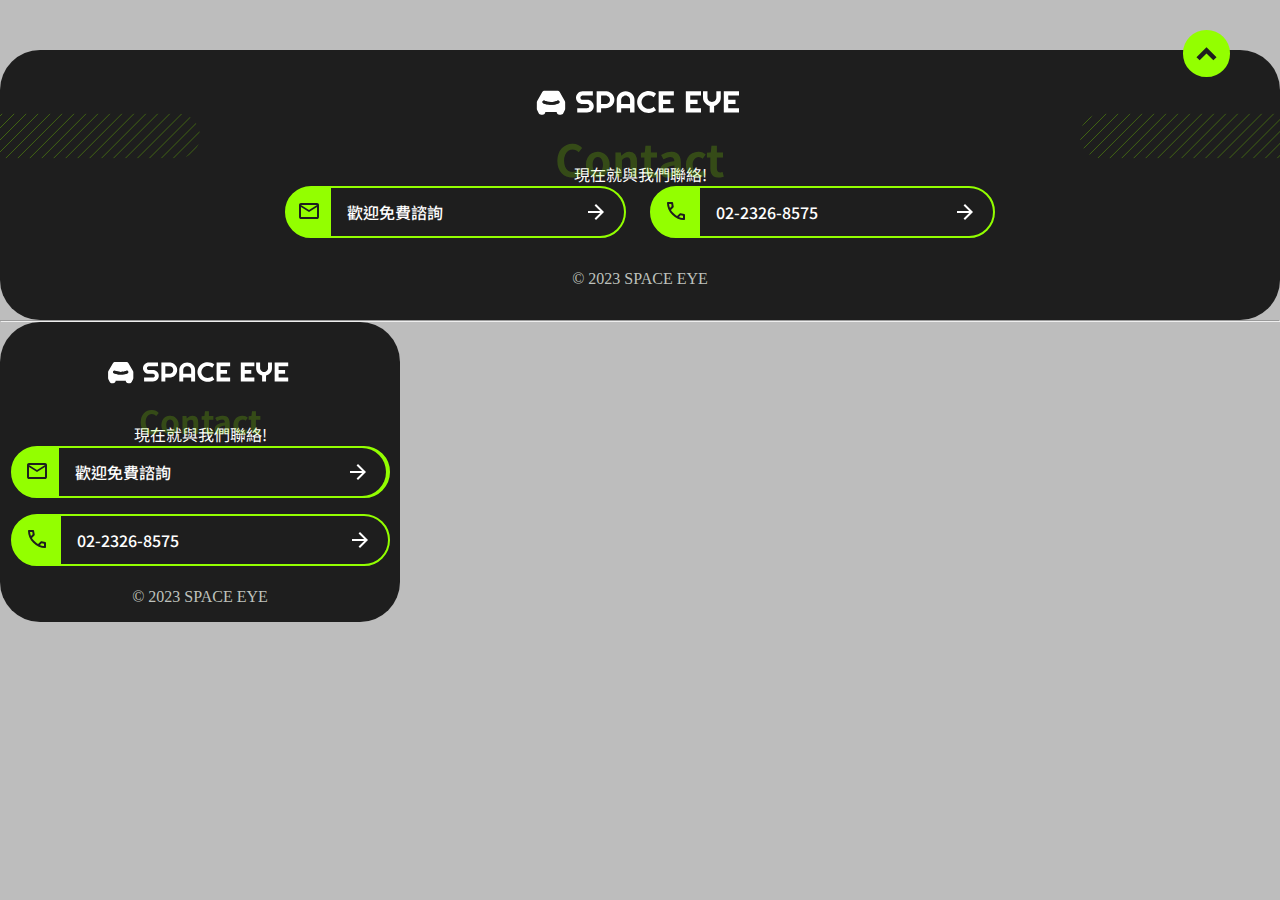
<file: components/footer/footer.html>
<!DOCTYPE html>
<html lang="en">
<head>
  <meta charset="UTF-8">
  <meta name="viewport" content="width=device-width, initial-scale=1.0">
  <title>Document</title>
  <!-- google font -->
  <link rel="preconnect" href="https://fonts.googleapis.com">
  <link rel="preconnect" href="https://fonts.gstatic.com" crossorigin>
  <link href="https://fonts.googleapis.com/css2?family=Noto+Sans+TC:wght@400;500;700&display=swap" rel="stylesheet">
  <!-- bootstrap -->
  <link href="https://cdn.jsdelivr.net/npm/bootstrap@5.3.2/dist/css/bootstrap.min.css" rel="stylesheet"
    integrity="sha384-T3c6CoIi6uLrA9TneNEoa7RxnatzjcDSCmG1MXxSR1GAsXEV/Dwwykc2MPK8M2HN" crossorigin="anonymous">
  <!-- CSS -->
  <link rel="stylesheet" href="/stylesheets/all.css">

  <!-- 畫面處理用，不需複製 -->
  <style>
    body {
      background: #bdbdbd;
    }
  </style>
</head>
<body>
  


  <!-- 網頁版 -->
  <footer class="container-footer-l">
    <!-- 向上箭頭 -->
    <div class="btn-up btn-up-l">
      <svg width="21" height="15" viewBox="0 0 22 15" fill="none" xmlns="http://www.w3.org/2000/svg">
        <path d="M18.175 14.6L11 7.42501L3.825 14.6L0.5 11.3333L11 0.833344L21.5 11.3333L18.175 14.6Z" fill="#1E1E1E" />
      </svg>
    </div>
    <!-- 斜線條 -->
    <!--  width="354" height="80" -->
    <svg class="footer-svg-slash" viewBox="0 0 354 80" fill="none" xmlns="http://www.w3.org/2000/svg">
      <g clip-path="url(#clip0_2923_4906)">
        <mask id="mask0_2923_4906" style="mask-type:alpha" maskUnits="userSpaceOnUse" x="0" y="0" width="354" height="80">
          <rect width="354" height="80" fill="#D9D9D9" />
        </mask>
        <g mask="url(#mask0_2923_4906)">
          <line y1="-0.30303" x2="137.03" y2="-0.30303"
            transform="matrix(-0.706562 0.707651 -0.706562 -0.707651 0 -16.9697)" stroke="#82E200"
            stroke-width="0.606061" />
          <line y1="-0.30303" x2="137.03" y2="-0.30303"
            transform="matrix(-0.706562 0.707651 -0.706562 -0.707651 21.1797 -16.9697)" stroke="#82E200"
            stroke-width="0.606061" />
          <line y1="-0.30303" x2="137.03" y2="-0.30303"
            transform="matrix(-0.706562 0.707651 -0.706562 -0.707651 42.3594 -16.9697)" stroke="#82E200"
            stroke-width="0.606061" />
          <line y1="-0.30303" x2="137.03" y2="-0.30303"
            transform="matrix(-0.706562 0.707651 -0.706562 -0.707651 63.5381 -16.9697)" stroke="#82E200"
            stroke-width="0.606061" />
          <line y1="-0.30303" x2="137.03" y2="-0.30303"
            transform="matrix(-0.706562 0.707651 -0.706562 -0.707651 84.7178 -16.9697)" stroke="#82E200"
            stroke-width="0.606061" />
          <line y1="-0.30303" x2="137.03" y2="-0.30303"
            transform="matrix(-0.706562 0.707651 -0.706562 -0.707651 105.897 -16.9697)" stroke="#82E200"
            stroke-width="0.606061" />
          <line y1="-0.30303" x2="137.03" y2="-0.30303"
            transform="matrix(-0.706562 0.707651 -0.706562 -0.707651 127.077 -16.9697)" stroke="#82E200"
            stroke-width="0.606061" />
          <line y1="-0.30303" x2="137.03" y2="-0.30303"
            transform="matrix(-0.706562 0.707651 -0.706562 -0.707651 148.257 -16.9697)" stroke="#82E200"
            stroke-width="0.606061" />
          <line y1="-0.30303" x2="137.03" y2="-0.30303"
            transform="matrix(-0.706562 0.707651 -0.706562 -0.707651 169.436 -16.9697)" stroke="#82E200"
            stroke-width="0.606061" />
          <line y1="-0.30303" x2="137.03" y2="-0.30303"
            transform="matrix(-0.706562 0.707651 -0.706562 -0.707651 190.615 -16.9697)" stroke="#82E200"
            stroke-width="0.606061" />
          <line y1="-0.30303" x2="137.03" y2="-0.30303"
            transform="matrix(-0.706562 0.707651 -0.706562 -0.707651 211.795 -16.9697)" stroke="#82E200"
            stroke-width="0.606061" />
          <line y1="-0.30303" x2="137.03" y2="-0.30303"
            transform="matrix(-0.706562 0.707651 -0.706562 -0.707651 232.975 -16.9697)" stroke="#82E200"
            stroke-width="0.606061" />
          <line y1="-0.30303" x2="137.03" y2="-0.30303"
            transform="matrix(-0.706562 0.707651 -0.706562 -0.707651 254.154 -16.9697)" stroke="#82E200"
            stroke-width="0.606061" />
          <line y1="-0.30303" x2="137.03" y2="-0.30303"
            transform="matrix(-0.706562 0.707651 -0.706562 -0.707651 275.333 -16.9697)" stroke="#82E200"
            stroke-width="0.606061" />
          <line y1="-0.30303" x2="137.03" y2="-0.30303"
            transform="matrix(-0.706562 0.707651 -0.706562 -0.707651 296.513 -16.9697)" stroke="#82E200"
            stroke-width="0.606061" />
          <line y1="-0.30303" x2="137.03" y2="-0.30303"
            transform="matrix(-0.706562 0.707651 -0.706562 -0.707651 317.692 -16.9697)" stroke="#82E200"
            stroke-width="0.606061" />
          <line y1="-0.30303" x2="137.03" y2="-0.30303"
            transform="matrix(-0.706562 0.707651 -0.706562 -0.707651 338.872 -16.9697)" stroke="#82E200"
            stroke-width="0.606061" />
          <line y1="-0.30303" x2="137.03" y2="-0.30303"
            transform="matrix(-0.706562 0.707651 -0.706562 -0.707651 360.051 -16.9697)" stroke="#82E200"
            stroke-width="0.606061" />
          <line y1="-0.30303" x2="137.03" y2="-0.30303"
            transform="matrix(-0.706562 0.707651 -0.706562 -0.707651 381.23 -16.9697)" stroke="#82E200"
            stroke-width="0.606061" />
          <line y1="-0.30303" x2="137.03" y2="-0.30303"
            transform="matrix(-0.706562 0.707651 -0.706562 -0.707651 402.41 -16.9697)" stroke="#82E200"
            stroke-width="0.606061" />
          <line y1="-0.30303" x2="137.03" y2="-0.30303"
            transform="matrix(-0.706562 0.707651 -0.706562 -0.707651 423.59 -16.9697)" stroke="#82E200"
            stroke-width="0.606061" />
          <line y1="-0.30303" x2="137.03" y2="-0.30303"
            transform="matrix(-0.706562 0.707651 -0.706562 -0.707651 444.77 -16.9697)" stroke="#82E200"
            stroke-width="0.606061" />
        </g>
      </g>
      <defs>
        <clipPath id="clip0_2923_4906">
          <path d="M0 0H314C336.091 0 354 17.9086 354 40C354 62.0914 336.091 80 314 80H0V0Z" fill="white" />
        </clipPath>
      </defs>
    </svg>
    <!-- 內容區塊 -->
    <div class="footer-content">
      <!-- logo -->
      <svg class="cursor-pointer" width="220" height="40" viewBox="0 0 220 40" fill="none" xmlns="http://www.w3.org/2000/svg">
        <path
          d="M46 15.668C46 14.7902 46.1754 13.9651 46.5261 13.1925C46.8768 12.424 47.3521 11.7505 47.9521 11.1721C48.5563 10.5937 49.2619 10.1366 50.069 9.80088C50.8718 9.46516 51.7316 9.2973 52.6485 9.2973H62.8337V13.5505H52.6485C52.3401 13.5505 52.0528 13.6051 51.7866 13.7143C51.5161 13.8195 51.2816 13.9691 51.0831 14.1633C50.8802 14.3574 50.7218 14.5819 50.6077 14.8367C50.4936 15.0956 50.4366 15.3727 50.4366 15.668C50.4366 15.9632 50.4936 16.2423 50.6077 16.5052C50.7218 16.7641 50.8802 16.9906 51.0831 17.1848C51.2816 17.3789 51.5161 17.5306 51.7866 17.6398C52.0528 17.745 52.3401 17.7976 52.6485 17.7976H57.0915C58.0083 17.7976 58.8724 17.9634 59.6837 18.2951C60.4949 18.6268 61.2027 19.0818 61.8069 19.6602C62.4069 20.2386 62.8801 20.9141 63.2266 21.6867C63.5731 22.4633 63.7463 23.2905 63.7463 24.1682C63.7463 25.046 63.5731 25.8711 63.2266 26.6437C62.8801 27.4122 62.4069 28.0857 61.8069 28.6641C61.2027 29.2425 60.4949 29.6996 59.6837 30.0353C58.8724 30.371 58.0083 30.5389 57.0915 30.5389H47.2359V26.2857H57.0915C57.3999 26.2857 57.6893 26.2311 57.9598 26.1219C58.226 26.0167 58.4605 25.8671 58.6633 25.6729C58.8661 25.4788 59.0224 25.2543 59.1323 24.9994C59.2464 24.7406 59.3034 24.4635 59.3034 24.1682C59.3034 23.873 59.2464 23.5959 59.1323 23.337C59.0224 23.0822 58.8661 22.8577 58.6633 22.6635C58.4605 22.4734 58.226 22.3238 57.9598 22.2146C57.6893 22.1054 57.3999 22.0507 57.0915 22.0507H52.6485C51.7316 22.0507 50.8718 21.8829 50.069 21.5472C49.2619 21.2114 48.5563 20.7544 47.9521 20.176C47.3521 19.5975 46.8768 18.922 46.5261 18.1495C46.1754 17.3729 46 16.5457 46 15.668ZM75.535 13.5505H71.092V22.0507H75.535C76.1434 22.0507 76.7159 21.9395 77.2525 21.717C77.7892 21.4946 78.2582 21.1912 78.6596 20.8069C79.061 20.4227 79.3779 19.9717 79.6103 19.4539C79.8427 18.9322 79.9589 18.38 79.9589 17.7976C79.9589 17.2151 79.8427 16.665 79.6103 16.1473C79.3779 15.6295 79.061 15.1785 78.6596 14.7943C78.2582 14.41 77.7892 14.1066 77.2525 13.8842C76.7159 13.6617 76.1434 13.5505 75.535 13.5505ZM71.092 26.2857V30.5389H66.6555V9.2973H75.535C76.3504 9.2973 77.1342 9.39842 77.8863 9.60066C78.6385 9.80291 79.342 10.0901 79.9969 10.4622C80.6518 10.8303 81.2518 11.2732 81.7969 11.791C82.3377 12.3127 82.8004 12.8891 83.1849 13.5201C83.5736 14.1511 83.8736 14.8266 84.0849 15.5466C84.2962 16.2706 84.4018 17.021 84.4018 17.7976C84.4018 18.9625 84.1694 20.0627 83.7046 21.0982C83.2398 22.1296 82.606 23.0296 81.8032 23.7981C80.9962 24.5707 80.0539 25.1774 78.9765 25.6183C77.899 26.0632 76.7518 26.2857 75.535 26.2857H71.092ZM91.1771 22.0507H100.057V17.7976C100.057 17.2151 99.9404 16.665 99.708 16.1473C99.4798 15.6295 99.1629 15.1785 98.7573 14.7943C98.3559 14.41 97.8848 14.1066 97.3439 13.8842C96.8031 13.6617 96.2284 13.5505 95.62 13.5505C95.0116 13.5505 94.4369 13.6617 93.8961 13.8842C93.351 14.1066 92.8778 14.41 92.4764 14.7943C92.075 15.1785 91.7581 15.6295 91.5257 16.1473C91.2933 16.665 91.1771 17.2151 91.1771 17.7976V22.0507ZM104.499 17.7976V30.5389H100.057V26.2857H91.1771V30.5389H86.7532V17.7976C86.7532 16.6246 86.9856 15.5223 87.4503 14.4909C87.9151 13.4595 88.5468 12.5575 89.3454 11.7849C90.144 11.0164 91.082 10.4096 92.1595 9.9647C93.2369 9.51976 94.3904 9.2973 95.62 9.2973C96.8453 9.2973 97.9967 9.51976 99.0742 9.9647C100.156 10.4096 101.098 11.0164 101.901 11.7849C102.704 12.5575 103.338 13.4595 103.802 14.4909C104.267 15.5223 104.499 16.6246 104.499 17.7976ZM123.716 24.6597L126.068 28.3607C125.037 29.2101 123.881 29.8614 122.601 30.3144C121.325 30.7715 120 31 118.627 31C117.575 31 116.561 30.8685 115.585 30.6056C114.609 30.3427 113.696 29.9726 112.847 29.4953C111.997 29.014 111.222 28.4376 110.521 27.7661C109.819 27.0947 109.217 26.3525 108.714 25.5394C108.216 24.7264 107.829 23.8527 107.554 22.9184C107.28 21.984 107.142 21.0132 107.142 20.0061C107.142 18.9989 107.28 18.0261 107.554 17.0877C107.829 16.1493 108.216 15.2736 108.714 14.4606C109.217 13.6435 109.819 12.8992 110.521 12.2278C111.222 11.5564 111.997 10.982 112.847 10.5047C113.696 10.0274 114.609 9.65729 115.585 9.39437C116.561 9.13146 117.575 9 118.627 9C120 9 121.325 9.22449 122.601 9.67347C123.881 10.1224 125.037 10.7777 126.068 11.6393L123.716 15.3403C123.066 14.6689 122.297 14.1532 121.409 13.7932C120.522 13.4332 119.594 13.2532 118.627 13.2532C117.647 13.2532 116.728 13.4311 115.87 13.7871C115.016 14.143 114.268 14.6244 113.626 15.2311C112.988 15.8378 112.483 16.5538 112.111 17.3789C111.74 18.2041 111.554 19.0798 111.554 20.0061C111.554 20.9364 111.74 21.8081 112.111 22.6211C112.483 23.4341 112.988 24.148 113.626 24.7628C114.268 25.3736 115.016 25.857 115.87 26.2129C116.728 26.5689 117.647 26.7468 118.627 26.7468C119.594 26.7468 120.522 26.5668 121.409 26.2068C122.297 25.8468 123.066 25.3311 123.716 24.6597ZM143.846 26.2857V30.5389H128.634V9.2973H143.846V13.5505H133.077V17.7976H140.366V22.0507H133.077V26.2857H143.846ZM171.029 26.2857V30.5389H155.818V9.2973H171.029V13.5505H160.261V17.7976H167.55V22.0507H160.261V26.2857H171.029ZM184.117 23.8891V30.5389H179.693V23.8891C178.713 23.6505 177.813 23.2703 176.993 22.7485C176.174 22.2227 175.47 21.5977 174.883 20.8737C174.295 20.1497 173.839 19.3447 173.514 18.4589C173.188 17.5771 173.026 16.6468 173.026 15.668V9.2973H177.469V15.668C177.469 16.2504 177.583 16.8005 177.811 17.3183C178.043 17.836 178.362 18.287 178.768 18.6713C179.169 19.0596 179.64 19.365 180.181 19.5874C180.722 19.8099 181.297 19.9211 181.905 19.9211C182.514 19.9211 183.088 19.8099 183.629 19.5874C184.174 19.365 184.647 19.0596 185.049 18.6713C185.45 18.287 185.767 17.836 185.999 17.3183C186.232 16.8005 186.348 16.2504 186.348 15.668V9.2973H190.772V15.668C190.772 16.6468 190.609 17.5771 190.284 18.4589C189.959 19.3447 189.502 20.1497 188.915 20.8737C188.328 21.5977 187.626 22.2227 186.811 22.7485C185.995 23.2703 185.097 23.6505 184.117 23.8891ZM209 26.2857V30.5389H193.789V9.2973H209V13.5505H198.232V17.7976H205.52V22.0507H198.232V26.2857H209Z"
          fill="white" />
        <g clip-path="url(#clip0_2910_4983)">
          <path fill-rule="evenodd" clip-rule="evenodd"
            d="M14.738 8.6665C14.2386 8.66666 13.7481 8.79883 13.3162 9.0496C12.8843 9.30038 12.5264 9.66085 12.2787 10.0945L7.20701 18.9699C6.96196 19.3983 6.83304 19.8832 6.83301 20.3767V26.7488C6.83304 27.1885 6.93538 27.6221 7.13192 28.0153L8.71576 31.183C8.95101 31.6538 9.31273 32.0497 9.76037 32.3265C10.208 32.6032 10.7239 32.7498 11.2502 32.7498H12.4997C13.2511 32.7498 13.9718 32.4513 14.5031 31.92C15.0345 31.3886 15.333 30.668 15.333 29.9165H26.6663C26.6663 30.668 26.9649 31.3886 27.4962 31.92C28.0276 32.4513 28.7482 32.7498 29.4997 32.7498H30.7492C31.2755 32.7498 31.7913 32.6032 32.239 32.3265C32.6866 32.0497 33.0483 31.6538 33.2836 31.183L34.8674 28.0153C35.0643 27.6229 35.1663 27.188 35.1663 26.7488V20.3767C35.1663 19.8832 35.0374 19.3983 34.7923 18.9699L29.7207 10.0945C29.473 9.66085 29.115 9.30038 28.6831 9.0496C28.2513 8.79883 27.7608 8.66666 27.2613 8.6665H14.738ZM20.9997 19.9998C18.7373 19.9998 16.6477 19.5139 14.5496 18.7319C14.2133 18.564 13.8241 18.5365 13.4676 18.6555C13.111 18.7745 12.8164 19.0303 12.6484 19.3666C12.4805 19.7029 12.453 20.0921 12.572 20.4486C12.691 20.8052 12.9468 21.0998 13.2831 21.2678C13.9829 21.6148 17.543 22.8332 20.9997 22.8332C23.6262 22.8332 26.3377 22.445 28.7134 21.2692C29.048 21.099 29.3023 20.8043 29.4216 20.4484C29.5408 20.0925 29.5154 19.704 29.3509 19.3666C29.2678 19.2 29.1527 19.0515 29.0122 18.9294C28.8716 18.8074 28.7084 18.7142 28.5319 18.6553C28.3553 18.5963 28.1689 18.5728 27.9832 18.5859C27.7975 18.5991 27.6162 18.6487 27.4498 18.7319C25.516 19.6981 23.119 19.9998 20.9997 19.9998Z"
            fill="white" />
          <path fill-rule="evenodd" clip-rule="evenodd"
            d="M20.9996 19.9997C18.7372 19.9997 16.6476 19.5138 14.5495 18.7318C14.2133 18.5639 13.824 18.5364 13.4675 18.6554C13.111 18.7744 12.8163 19.0302 12.6484 19.3665C12.4804 19.7028 12.4529 20.092 12.572 20.4485C12.691 20.805 12.9468 21.0997 13.283 21.2677C13.9829 21.6147 17.5429 22.8331 20.9996 22.8331C23.6261 22.8331 26.3376 22.4449 28.7134 21.2691C29.0479 21.0989 29.3023 20.8041 29.4215 20.4483C29.5408 20.0924 29.5154 19.7038 29.3509 19.3665C29.2678 19.1999 29.1527 19.0514 29.0121 18.9293C28.8716 18.8073 28.7084 18.7141 28.5318 18.6552C28.3552 18.5962 28.1688 18.5727 27.9831 18.5858C27.7974 18.599 27.6162 18.6486 27.4497 18.7318C25.5159 19.698 23.1189 19.9997 20.9996 19.9997Z"
            fill="#1E1E1E" />
        </g>
        <defs>
          <clipPath id="clip0_2910_4983">
            <rect width="34" height="34" fill="white" transform="translate(4 3)" />
          </clipPath>
        </defs>
      </svg>
      <p class="footer-content-p-l fs-4">現在就與我們聯絡!</p>
      <!-- btn -->
      <div class="footer-content-button-l">
        <!-- email -->
        <button class="btn-mail btn-mail-l">
          <!-- icon -->
          <div class="icon-mail-l">
            <svg width="20" height="16" viewBox="0 0 20 16" fill="none" xmlns="http://www.w3.org/2000/svg">
              <path
                d="M2 16C1.45 16 0.979167 15.8042 0.5875 15.4125C0.195833 15.0208 0 14.55 0 14V2C0 1.45 0.195833 0.979167 0.5875 0.5875C0.979167 0.195833 1.45 0 2 0H18C18.55 0 19.0208 0.195833 19.4125 0.5875C19.8042 0.979167 20 1.45 20 2V14C20 14.55 19.8042 15.0208 19.4125 15.4125C19.0208 15.8042 18.55 16 18 16H2ZM10 9L2 4V14H18V4L10 9ZM10 7L18 2H2L10 7ZM2 4V2V14V4Z"
                fill="#1E1E1E" />
            </svg>
          </div>
          <div class="btn-mail-part-l">
            <h5 class="btn-mail-title-l">歡迎免費諮詢</h5>
            <!-- 箭頭 -->
            <svg class="btn-mail-m-svg" width="24" height="24" viewBox="0 0 24 24" fill="none"
              xmlns="http://www.w3.org/2000/svg">
              <mask id="mask0_2910_7237" style="mask-type:alpha" maskUnits="userSpaceOnUse" x="0" y="0" width="24" height="24">
                <rect width="24" height="24" fill="#D9D9D9" />
              </mask>
              <g mask="url(#mask0_2910_7237)">
                <path d="M16.175 13H4V11H16.175L10.575 5.4L12 4L20 12L12 20L10.575 18.6L16.175 13Z" fill="white" />
              </g>
            </svg>
          </div>
        </button>
        <!-- phone -->
        <button class="btn-mail btn-mail-l">
          <!-- icon -->
          <div class="icon-mail-l">
            <svg width="24" height="24" viewBox="0 0 24 24" fill="none" xmlns="http://www.w3.org/2000/svg">
              <mask id="mask0_2910_7143" style="mask-type:alpha" maskUnits="userSpaceOnUse" x="0" y="0" width="24" height="24">
                <rect width="24" height="24" fill="#D9D9D9" />
              </mask>
              <g mask="url(#mask0_2910_7143)">
                <path
                  d="M19.95 21C17.8667 21 15.8083 20.5458 13.775 19.6375C11.7417 18.7292 9.89167 17.4417 8.225 15.775C6.55833 14.1083 5.27083 12.2583 4.3625 10.225C3.45417 8.19167 3 6.13333 3 4.05C3 3.75 3.1 3.5 3.3 3.3C3.5 3.1 3.75 3 4.05 3H8.1C8.33333 3 8.54167 3.07917 8.725 3.2375C8.90833 3.39583 9.01667 3.58333 9.05 3.8L9.7 7.3C9.73333 7.56667 9.725 7.79167 9.675 7.975C9.625 8.15833 9.53333 8.31667 9.4 8.45L6.975 10.9C7.30833 11.5167 7.70417 12.1125 8.1625 12.6875C8.62083 13.2625 9.125 13.8167 9.675 14.35C10.1917 14.8667 10.7333 15.3458 11.3 15.7875C11.8667 16.2292 12.4667 16.6333 13.1 17L15.45 14.65C15.6 14.5 15.7958 14.3875 16.0375 14.3125C16.2792 14.2375 16.5167 14.2167 16.75 14.25L20.2 14.95C20.4333 15.0167 20.625 15.1375 20.775 15.3125C20.925 15.4875 21 15.6833 21 15.9V19.95C21 20.25 20.9 20.5 20.7 20.7C20.5 20.9 20.25 21 19.95 21ZM6.025 9L7.675 7.35L7.25 5H5.025C5.10833 5.68333 5.225 6.35833 5.375 7.025C5.525 7.69167 5.74167 8.35 6.025 9ZM14.975 17.95C15.625 18.2333 16.2875 18.4583 16.9625 18.625C17.6375 18.7917 18.3167 18.9 19 18.95V16.75L16.65 16.275L14.975 17.95Z"
                  fill="#1E1E1E" />
              </g>
            </svg>
          </div>
          <div class="btn-mail-part-l">
            <h5 class="btn-mail-title-l">02-2326-8575</h5>
            <!-- 箭頭 -->
            <svg class="btn-mail-m-svg" width="24" height="24" viewBox="0 0 24 24" fill="none"
              xmlns="http://www.w3.org/2000/svg">
              <mask id="mask0_2910_7237" style="mask-type:alpha" maskUnits="userSpaceOnUse" x="0" y="0" width="24" height="24">
                <rect width="24" height="24" fill="#D9D9D9" />
              </mask>
              <g mask="url(#mask0_2910_7237)">
                <path d="M16.175 13H4V11H16.175L10.575 5.4L12 4L20 12L12 20L10.575 18.6L16.175 13Z" fill="white" />
              </g>
            </svg>
          </div>
        </button>
      </div>
      <!-- copyright -->
      <span class="footer-content-copyright-l fs-16">© 2023 SPACE EYE</span>
    </div>
    <!-- 斜線條 -->
    <svg class="footer-svg-slash" viewBox="0 0 354 80" fill="none" xmlns="http://www.w3.org/2000/svg">
      <g clip-path="url(#clip0_2923_4905)">
        <mask id="mask0_2923_4905" style="mask-type:alpha" maskUnits="userSpaceOnUse" x="0" y="0" width="354" height="80">
          <rect width="354" height="80" fill="#D9D9D9" />
        </mask>
        <g mask="url(#mask0_2923_4905)">
          <line y1="-0.30303" x2="137.03" y2="-0.30303"
            transform="matrix(-0.706562 0.707651 -0.706562 -0.707651 0 -16.9697)" stroke="#82E200"
            stroke-width="0.606061" />
          <line y1="-0.30303" x2="137.03" y2="-0.30303"
            transform="matrix(-0.706562 0.707651 -0.706562 -0.707651 21.1797 -16.9697)" stroke="#82E200"
            stroke-width="0.606061" />
          <line y1="-0.30303" x2="137.03" y2="-0.30303"
            transform="matrix(-0.706562 0.707651 -0.706562 -0.707651 42.3594 -16.9697)" stroke="#82E200"
            stroke-width="0.606061" />
          <line y1="-0.30303" x2="137.03" y2="-0.30303"
            transform="matrix(-0.706562 0.707651 -0.706562 -0.707651 63.5381 -16.9697)" stroke="#82E200"
            stroke-width="0.606061" />
          <line y1="-0.30303" x2="137.03" y2="-0.30303"
            transform="matrix(-0.706562 0.707651 -0.706562 -0.707651 84.7178 -16.9697)" stroke="#82E200"
            stroke-width="0.606061" />
          <line y1="-0.30303" x2="137.03" y2="-0.30303"
            transform="matrix(-0.706562 0.707651 -0.706562 -0.707651 105.897 -16.9697)" stroke="#82E200"
            stroke-width="0.606061" />
          <line y1="-0.30303" x2="137.03" y2="-0.30303"
            transform="matrix(-0.706562 0.707651 -0.706562 -0.707651 127.077 -16.9697)" stroke="#82E200"
            stroke-width="0.606061" />
          <line y1="-0.30303" x2="137.03" y2="-0.30303"
            transform="matrix(-0.706562 0.707651 -0.706562 -0.707651 148.257 -16.9697)" stroke="#82E200"
            stroke-width="0.606061" />
          <line y1="-0.30303" x2="137.03" y2="-0.30303"
            transform="matrix(-0.706562 0.707651 -0.706562 -0.707651 169.436 -16.9697)" stroke="#82E200"
            stroke-width="0.606061" />
          <line y1="-0.30303" x2="137.03" y2="-0.30303"
            transform="matrix(-0.706562 0.707651 -0.706562 -0.707651 190.615 -16.9697)" stroke="#82E200"
            stroke-width="0.606061" />
          <line y1="-0.30303" x2="137.03" y2="-0.30303"
            transform="matrix(-0.706562 0.707651 -0.706562 -0.707651 211.795 -16.9697)" stroke="#82E200"
            stroke-width="0.606061" />
          <line y1="-0.30303" x2="137.03" y2="-0.30303"
            transform="matrix(-0.706562 0.707651 -0.706562 -0.707651 232.975 -16.9697)" stroke="#82E200"
            stroke-width="0.606061" />
          <line y1="-0.30303" x2="137.03" y2="-0.30303"
            transform="matrix(-0.706562 0.707651 -0.706562 -0.707651 254.154 -16.9697)" stroke="#82E200"
            stroke-width="0.606061" />
          <line y1="-0.30303" x2="137.03" y2="-0.30303"
            transform="matrix(-0.706562 0.707651 -0.706562 -0.707651 275.333 -16.9697)" stroke="#82E200"
            stroke-width="0.606061" />
          <line y1="-0.30303" x2="137.03" y2="-0.30303"
            transform="matrix(-0.706562 0.707651 -0.706562 -0.707651 296.513 -16.9697)" stroke="#82E200"
            stroke-width="0.606061" />
          <line y1="-0.30303" x2="137.03" y2="-0.30303"
            transform="matrix(-0.706562 0.707651 -0.706562 -0.707651 317.692 -16.9697)" stroke="#82E200"
            stroke-width="0.606061" />
          <line y1="-0.30303" x2="137.03" y2="-0.30303"
            transform="matrix(-0.706562 0.707651 -0.706562 -0.707651 338.872 -16.9697)" stroke="#82E200"
            stroke-width="0.606061" />
          <line y1="-0.30303" x2="137.03" y2="-0.30303"
            transform="matrix(-0.706562 0.707651 -0.706562 -0.707651 360.051 -16.9697)" stroke="#82E200"
            stroke-width="0.606061" />
          <line y1="-0.30303" x2="137.03" y2="-0.30303"
            transform="matrix(-0.706562 0.707651 -0.706562 -0.707651 381.23 -16.9697)" stroke="#82E200"
            stroke-width="0.606061" />
          <line y1="-0.30303" x2="137.03" y2="-0.30303"
            transform="matrix(-0.706562 0.707651 -0.706562 -0.707651 402.41 -16.9697)" stroke="#82E200"
            stroke-width="0.606061" />
          <line y1="-0.30303" x2="137.03" y2="-0.30303"
            transform="matrix(-0.706562 0.707651 -0.706562 -0.707651 423.59 -16.9697)" stroke="#82E200"
            stroke-width="0.606061" />
          <line y1="-0.30303" x2="137.03" y2="-0.30303"
            transform="matrix(-0.706562 0.707651 -0.706562 -0.707651 444.77 -16.9697)" stroke="#82E200"
            stroke-width="0.606061" />
        </g>
      </g>
      <defs>
        <clipPath id="clip0_2923_4905">
          <path d="M0 40C0 17.9086 17.9086 0 40 0H354V80H40C17.9086 80 0 62.0914 0 40Z" fill="white" />
        </clipPath>
      </defs>
    </svg>
  </footer>

  <hr>

  <!-- 手機版 -->
  <footer class="container-footer-m">
    <!-- logo -->
    <svg class="cursor-pointer" width="196" height="36" viewBox="0 0 220 40" fill="none"
      xmlns="http://www.w3.org/2000/svg">
      <path
        d="M46 15.668C46 14.7902 46.1754 13.9651 46.5261 13.1925C46.8768 12.424 47.3521 11.7505 47.9521 11.1721C48.5563 10.5937 49.2619 10.1366 50.069 9.80088C50.8718 9.46516 51.7316 9.2973 52.6485 9.2973H62.8337V13.5505H52.6485C52.3401 13.5505 52.0528 13.6051 51.7866 13.7143C51.5161 13.8195 51.2816 13.9691 51.0831 14.1633C50.8802 14.3574 50.7218 14.5819 50.6077 14.8367C50.4936 15.0956 50.4366 15.3727 50.4366 15.668C50.4366 15.9632 50.4936 16.2423 50.6077 16.5052C50.7218 16.7641 50.8802 16.9906 51.0831 17.1848C51.2816 17.3789 51.5161 17.5306 51.7866 17.6398C52.0528 17.745 52.3401 17.7976 52.6485 17.7976H57.0915C58.0083 17.7976 58.8724 17.9634 59.6837 18.2951C60.4949 18.6268 61.2027 19.0818 61.8069 19.6602C62.4069 20.2386 62.8801 20.9141 63.2266 21.6867C63.5731 22.4633 63.7463 23.2905 63.7463 24.1682C63.7463 25.046 63.5731 25.8711 63.2266 26.6437C62.8801 27.4122 62.4069 28.0857 61.8069 28.6641C61.2027 29.2425 60.4949 29.6996 59.6837 30.0353C58.8724 30.371 58.0083 30.5389 57.0915 30.5389H47.2359V26.2857H57.0915C57.3999 26.2857 57.6893 26.2311 57.9598 26.1219C58.226 26.0167 58.4605 25.8671 58.6633 25.6729C58.8661 25.4788 59.0224 25.2543 59.1323 24.9994C59.2464 24.7406 59.3034 24.4635 59.3034 24.1682C59.3034 23.873 59.2464 23.5959 59.1323 23.337C59.0224 23.0822 58.8661 22.8577 58.6633 22.6635C58.4605 22.4734 58.226 22.3238 57.9598 22.2146C57.6893 22.1054 57.3999 22.0507 57.0915 22.0507H52.6485C51.7316 22.0507 50.8718 21.8829 50.069 21.5472C49.2619 21.2114 48.5563 20.7544 47.9521 20.176C47.3521 19.5975 46.8768 18.922 46.5261 18.1495C46.1754 17.3729 46 16.5457 46 15.668ZM75.535 13.5505H71.092V22.0507H75.535C76.1434 22.0507 76.7159 21.9395 77.2525 21.717C77.7892 21.4946 78.2582 21.1912 78.6596 20.8069C79.061 20.4227 79.3779 19.9717 79.6103 19.4539C79.8427 18.9322 79.9589 18.38 79.9589 17.7976C79.9589 17.2151 79.8427 16.665 79.6103 16.1473C79.3779 15.6295 79.061 15.1785 78.6596 14.7943C78.2582 14.41 77.7892 14.1066 77.2525 13.8842C76.7159 13.6617 76.1434 13.5505 75.535 13.5505ZM71.092 26.2857V30.5389H66.6555V9.2973H75.535C76.3504 9.2973 77.1342 9.39842 77.8863 9.60066C78.6385 9.80291 79.342 10.0901 79.9969 10.4622C80.6518 10.8303 81.2518 11.2732 81.7969 11.791C82.3377 12.3127 82.8004 12.8891 83.1849 13.5201C83.5736 14.1511 83.8736 14.8266 84.0849 15.5466C84.2962 16.2706 84.4018 17.021 84.4018 17.7976C84.4018 18.9625 84.1694 20.0627 83.7046 21.0982C83.2398 22.1296 82.606 23.0296 81.8032 23.7981C80.9962 24.5707 80.0539 25.1774 78.9765 25.6183C77.899 26.0632 76.7518 26.2857 75.535 26.2857H71.092ZM91.1771 22.0507H100.057V17.7976C100.057 17.2151 99.9404 16.665 99.708 16.1473C99.4798 15.6295 99.1629 15.1785 98.7573 14.7943C98.3559 14.41 97.8848 14.1066 97.3439 13.8842C96.8031 13.6617 96.2284 13.5505 95.62 13.5505C95.0116 13.5505 94.4369 13.6617 93.8961 13.8842C93.351 14.1066 92.8778 14.41 92.4764 14.7943C92.075 15.1785 91.7581 15.6295 91.5257 16.1473C91.2933 16.665 91.1771 17.2151 91.1771 17.7976V22.0507ZM104.499 17.7976V30.5389H100.057V26.2857H91.1771V30.5389H86.7532V17.7976C86.7532 16.6246 86.9856 15.5223 87.4503 14.4909C87.9151 13.4595 88.5468 12.5575 89.3454 11.7849C90.144 11.0164 91.082 10.4096 92.1595 9.9647C93.2369 9.51976 94.3904 9.2973 95.62 9.2973C96.8453 9.2973 97.9967 9.51976 99.0742 9.9647C100.156 10.4096 101.098 11.0164 101.901 11.7849C102.704 12.5575 103.338 13.4595 103.802 14.4909C104.267 15.5223 104.499 16.6246 104.499 17.7976ZM123.716 24.6597L126.068 28.3607C125.037 29.2101 123.881 29.8614 122.601 30.3144C121.325 30.7715 120 31 118.627 31C117.575 31 116.561 30.8685 115.585 30.6056C114.609 30.3427 113.696 29.9726 112.847 29.4953C111.997 29.014 111.222 28.4376 110.521 27.7661C109.819 27.0947 109.217 26.3525 108.714 25.5394C108.216 24.7264 107.829 23.8527 107.554 22.9184C107.28 21.984 107.142 21.0132 107.142 20.0061C107.142 18.9989 107.28 18.0261 107.554 17.0877C107.829 16.1493 108.216 15.2736 108.714 14.4606C109.217 13.6435 109.819 12.8992 110.521 12.2278C111.222 11.5564 111.997 10.982 112.847 10.5047C113.696 10.0274 114.609 9.65729 115.585 9.39437C116.561 9.13146 117.575 9 118.627 9C120 9 121.325 9.22449 122.601 9.67347C123.881 10.1224 125.037 10.7777 126.068 11.6393L123.716 15.3403C123.066 14.6689 122.297 14.1532 121.409 13.7932C120.522 13.4332 119.594 13.2532 118.627 13.2532C117.647 13.2532 116.728 13.4311 115.87 13.7871C115.016 14.143 114.268 14.6244 113.626 15.2311C112.988 15.8378 112.483 16.5538 112.111 17.3789C111.74 18.2041 111.554 19.0798 111.554 20.0061C111.554 20.9364 111.74 21.8081 112.111 22.6211C112.483 23.4341 112.988 24.148 113.626 24.7628C114.268 25.3736 115.016 25.857 115.87 26.2129C116.728 26.5689 117.647 26.7468 118.627 26.7468C119.594 26.7468 120.522 26.5668 121.409 26.2068C122.297 25.8468 123.066 25.3311 123.716 24.6597ZM143.846 26.2857V30.5389H128.634V9.2973H143.846V13.5505H133.077V17.7976H140.366V22.0507H133.077V26.2857H143.846ZM171.029 26.2857V30.5389H155.818V9.2973H171.029V13.5505H160.261V17.7976H167.55V22.0507H160.261V26.2857H171.029ZM184.117 23.8891V30.5389H179.693V23.8891C178.713 23.6505 177.813 23.2703 176.993 22.7485C176.174 22.2227 175.47 21.5977 174.883 20.8737C174.295 20.1497 173.839 19.3447 173.514 18.4589C173.188 17.5771 173.026 16.6468 173.026 15.668V9.2973H177.469V15.668C177.469 16.2504 177.583 16.8005 177.811 17.3183C178.043 17.836 178.362 18.287 178.768 18.6713C179.169 19.0596 179.64 19.365 180.181 19.5874C180.722 19.8099 181.297 19.9211 181.905 19.9211C182.514 19.9211 183.088 19.8099 183.629 19.5874C184.174 19.365 184.647 19.0596 185.049 18.6713C185.45 18.287 185.767 17.836 185.999 17.3183C186.232 16.8005 186.348 16.2504 186.348 15.668V9.2973H190.772V15.668C190.772 16.6468 190.609 17.5771 190.284 18.4589C189.959 19.3447 189.502 20.1497 188.915 20.8737C188.328 21.5977 187.626 22.2227 186.811 22.7485C185.995 23.2703 185.097 23.6505 184.117 23.8891ZM209 26.2857V30.5389H193.789V9.2973H209V13.5505H198.232V17.7976H205.52V22.0507H198.232V26.2857H209Z"
        fill="white" />
      <g clip-path="url(#clip0_2910_4983)">
        <path fill-rule="evenodd" clip-rule="evenodd"
          d="M14.738 8.6665C14.2386 8.66666 13.7481 8.79883 13.3162 9.0496C12.8843 9.30038 12.5264 9.66085 12.2787 10.0945L7.20701 18.9699C6.96196 19.3983 6.83304 19.8832 6.83301 20.3767V26.7488C6.83304 27.1885 6.93538 27.6221 7.13192 28.0153L8.71576 31.183C8.95101 31.6538 9.31273 32.0497 9.76037 32.3265C10.208 32.6032 10.7239 32.7498 11.2502 32.7498H12.4997C13.2511 32.7498 13.9718 32.4513 14.5031 31.92C15.0345 31.3886 15.333 30.668 15.333 29.9165H26.6663C26.6663 30.668 26.9649 31.3886 27.4962 31.92C28.0276 32.4513 28.7482 32.7498 29.4997 32.7498H30.7492C31.2755 32.7498 31.7913 32.6032 32.239 32.3265C32.6866 32.0497 33.0483 31.6538 33.2836 31.183L34.8674 28.0153C35.0643 27.6229 35.1663 27.188 35.1663 26.7488V20.3767C35.1663 19.8832 35.0374 19.3983 34.7923 18.9699L29.7207 10.0945C29.473 9.66085 29.115 9.30038 28.6831 9.0496C28.2513 8.79883 27.7608 8.66666 27.2613 8.6665H14.738ZM20.9997 19.9998C18.7373 19.9998 16.6477 19.5139 14.5496 18.7319C14.2133 18.564 13.8241 18.5365 13.4676 18.6555C13.111 18.7745 12.8164 19.0303 12.6484 19.3666C12.4805 19.7029 12.453 20.0921 12.572 20.4486C12.691 20.8052 12.9468 21.0998 13.2831 21.2678C13.9829 21.6148 17.543 22.8332 20.9997 22.8332C23.6262 22.8332 26.3377 22.445 28.7134 21.2692C29.048 21.099 29.3023 20.8043 29.4216 20.4484C29.5408 20.0925 29.5154 19.704 29.3509 19.3666C29.2678 19.2 29.1527 19.0515 29.0122 18.9294C28.8716 18.8074 28.7084 18.7142 28.5319 18.6553C28.3553 18.5963 28.1689 18.5728 27.9832 18.5859C27.7975 18.5991 27.6162 18.6487 27.4498 18.7319C25.516 19.6981 23.119 19.9998 20.9997 19.9998Z"
          fill="white" />
        <path fill-rule="evenodd" clip-rule="evenodd"
          d="M20.9996 19.9997C18.7372 19.9997 16.6476 19.5138 14.5495 18.7318C14.2133 18.5639 13.824 18.5364 13.4675 18.6554C13.111 18.7744 12.8163 19.0302 12.6484 19.3665C12.4804 19.7028 12.4529 20.092 12.572 20.4485C12.691 20.805 12.9468 21.0997 13.283 21.2677C13.9829 21.6147 17.5429 22.8331 20.9996 22.8331C23.6261 22.8331 26.3376 22.4449 28.7134 21.2691C29.0479 21.0989 29.3023 20.8041 29.4215 20.4483C29.5408 20.0924 29.5154 19.7038 29.3509 19.3665C29.2678 19.1999 29.1527 19.0514 29.0121 18.9293C28.8716 18.8073 28.7084 18.7141 28.5318 18.6552C28.3552 18.5962 28.1688 18.5727 27.9831 18.5858C27.7974 18.599 27.6162 18.6486 27.4497 18.7318C25.5159 19.698 23.1189 19.9997 20.9996 19.9997Z"
          fill="#1E1E1E" />
      </g>
      <defs>
        <clipPath id="clip0_2910_4983">
          <rect width="34" height="34" fill="white" transform="translate(4 3)" />
        </clipPath>
      </defs>
    </svg>
    <p class="footer-content-p-m fs-5">現在就與我們聯絡!</p>
    <!-- btn -->
    <div class="footer-content-button-m">
      <!-- email -->
      <button class="btn-mail btn-mail-m">
        <!-- icon -->
        <div class="icon-mail-l">
          <svg width="20" height="16" viewBox="0 0 20 16" fill="none" xmlns="http://www.w3.org/2000/svg">
            <path
              d="M2 16C1.45 16 0.979167 15.8042 0.5875 15.4125C0.195833 15.0208 0 14.55 0 14V2C0 1.45 0.195833 0.979167 0.5875 0.5875C0.979167 0.195833 1.45 0 2 0H18C18.55 0 19.0208 0.195833 19.4125 0.5875C19.8042 0.979167 20 1.45 20 2V14C20 14.55 19.8042 15.0208 19.4125 15.4125C19.0208 15.8042 18.55 16 18 16H2ZM10 9L2 4V14H18V4L10 9ZM10 7L18 2H2L10 7ZM2 4V2V14V4Z"
              fill="#1E1E1E" />
          </svg>
        </div>
        <div class="btn-mail-part-m">
          <h5 class="btn-mail-title-l">歡迎免費諮詢</h5>
          <!-- 箭頭 -->
          <svg class="btn-mail-m-svg" width="24" height="24" viewBox="0 0 24 24" fill="none"
            xmlns="http://www.w3.org/2000/svg">
            <mask id="mask0_2910_7237" style="mask-type:alpha" maskUnits="userSpaceOnUse" x="0" y="0" width="24"
              height="24">
              <rect width="24" height="24" fill="#D9D9D9" />
            </mask>
            <g mask="url(#mask0_2910_7237)">
              <path d="M16.175 13H4V11H16.175L10.575 5.4L12 4L20 12L12 20L10.575 18.6L16.175 13Z" fill="white" />
            </g>
          </svg>
        </div>
      </button>
      <!-- phone -->
      <button class="btn-mail btn-mail-m">
        <!-- icon -->
        <div class="icon-mail-l">
          <svg width="24" height="24" viewBox="0 0 24 24" fill="none" xmlns="http://www.w3.org/2000/svg">
            <mask id="mask0_2910_7143" style="mask-type:alpha" maskUnits="userSpaceOnUse" x="0" y="0" width="24"
              height="24">
              <rect width="24" height="24" fill="#D9D9D9" />
            </mask>
            <g mask="url(#mask0_2910_7143)">
              <path
                d="M19.95 21C17.8667 21 15.8083 20.5458 13.775 19.6375C11.7417 18.7292 9.89167 17.4417 8.225 15.775C6.55833 14.1083 5.27083 12.2583 4.3625 10.225C3.45417 8.19167 3 6.13333 3 4.05C3 3.75 3.1 3.5 3.3 3.3C3.5 3.1 3.75 3 4.05 3H8.1C8.33333 3 8.54167 3.07917 8.725 3.2375C8.90833 3.39583 9.01667 3.58333 9.05 3.8L9.7 7.3C9.73333 7.56667 9.725 7.79167 9.675 7.975C9.625 8.15833 9.53333 8.31667 9.4 8.45L6.975 10.9C7.30833 11.5167 7.70417 12.1125 8.1625 12.6875C8.62083 13.2625 9.125 13.8167 9.675 14.35C10.1917 14.8667 10.7333 15.3458 11.3 15.7875C11.8667 16.2292 12.4667 16.6333 13.1 17L15.45 14.65C15.6 14.5 15.7958 14.3875 16.0375 14.3125C16.2792 14.2375 16.5167 14.2167 16.75 14.25L20.2 14.95C20.4333 15.0167 20.625 15.1375 20.775 15.3125C20.925 15.4875 21 15.6833 21 15.9V19.95C21 20.25 20.9 20.5 20.7 20.7C20.5 20.9 20.25 21 19.95 21ZM6.025 9L7.675 7.35L7.25 5H5.025C5.10833 5.68333 5.225 6.35833 5.375 7.025C5.525 7.69167 5.74167 8.35 6.025 9ZM14.975 17.95C15.625 18.2333 16.2875 18.4583 16.9625 18.625C17.6375 18.7917 18.3167 18.9 19 18.95V16.75L16.65 16.275L14.975 17.95Z"
                fill="#1E1E1E" />
            </g>
          </svg>
        </div>
        <div class="btn-mail-part-m">
          <h5 class="btn-mail-title-l">02-2326-8575</h5>
          <!-- 箭頭 -->
          <svg class="btn-mail-m-svg" width="24" height="24" viewBox="0 0 24 24" fill="none"
            xmlns="http://www.w3.org/2000/svg">
            <mask id="mask0_2910_7237" style="mask-type:alpha" maskUnits="userSpaceOnUse" x="0" y="0" width="24"
              height="24">
              <rect width="24" height="24" fill="#D9D9D9" />
            </mask>
            <g mask="url(#mask0_2910_7237)">
              <path d="M16.175 13H4V11H16.175L10.575 5.4L12 4L20 12L12 20L10.575 18.6L16.175 13Z" fill="white" />
            </g>
          </svg>
        </div>
      </button>
    </div>
    <!-- copyright -->
    <span class="footer-content-copyright-m fs-16">© 2023 SPACE EYE</span>
  </footer>


  <script src="/components/buttons/button.js"></script>

  
</body>
</html>
</file>
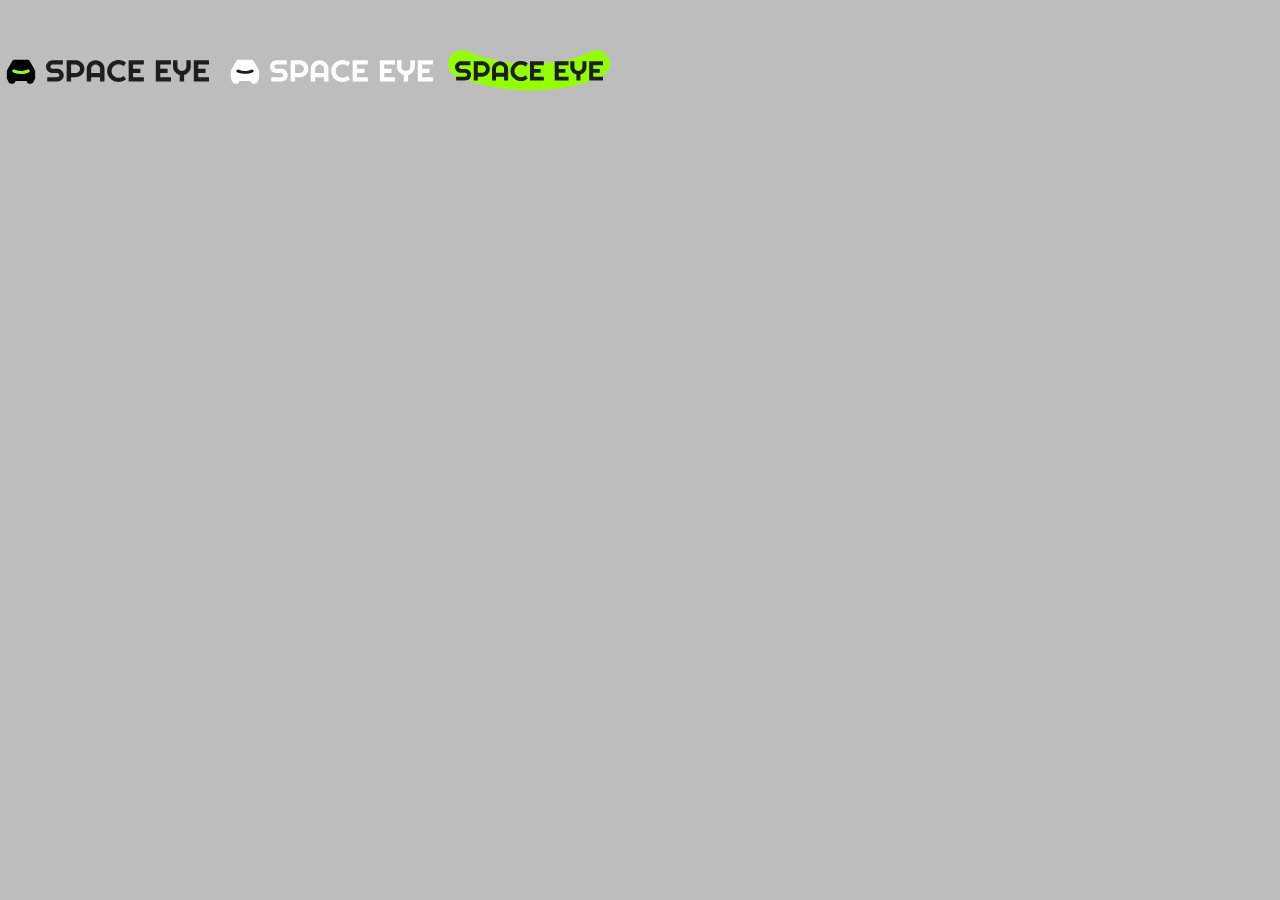
<file: components/logo/logo.html>
<!DOCTYPE html>
<html lang="en">
<head>
  <meta charset="UTF-8">
  <meta name="viewport" content="width=device-width, initial-scale=1.0">
  <title>Document</title>
  <!-- CSS -->
  <link rel="stylesheet" href="/stylesheets/all.css">
  <!-- 畫面處理用，不需複製 -->
  <style>
    body {
      background: #bdbdbd;
    }
  </style>
</head>
<body>
  <!-- 黑字版本 -->
  <svg class="cursor-pointer" width="220" height="40" viewBox="0 0 220 40" fill="none" xmlns="http://www.w3.org/2000/svg">
    <path
      d="M46 15.668C46 14.7902 46.1754 13.9651 46.5261 13.1925C46.8768 12.424 47.3521 11.7505 47.9521 11.1721C48.5563 10.5937 49.2619 10.1366 50.069 9.80088C50.8718 9.46516 51.7316 9.2973 52.6485 9.2973H62.8337V13.5505H52.6485C52.3401 13.5505 52.0528 13.6051 51.7866 13.7143C51.5161 13.8195 51.2816 13.9691 51.0831 14.1633C50.8802 14.3574 50.7218 14.5819 50.6077 14.8367C50.4936 15.0956 50.4366 15.3727 50.4366 15.668C50.4366 15.9632 50.4936 16.2423 50.6077 16.5052C50.7218 16.7641 50.8802 16.9906 51.0831 17.1848C51.2816 17.3789 51.5161 17.5306 51.7866 17.6398C52.0528 17.745 52.3401 17.7976 52.6485 17.7976H57.0915C58.0083 17.7976 58.8724 17.9634 59.6837 18.2951C60.4949 18.6268 61.2027 19.0818 61.8069 19.6602C62.4069 20.2386 62.8801 20.9141 63.2266 21.6867C63.5731 22.4633 63.7463 23.2905 63.7463 24.1682C63.7463 25.046 63.5731 25.8711 63.2266 26.6437C62.8801 27.4122 62.4069 28.0857 61.8069 28.6641C61.2027 29.2425 60.4949 29.6996 59.6837 30.0353C58.8724 30.371 58.0083 30.5389 57.0915 30.5389H47.2359V26.2857H57.0915C57.3999 26.2857 57.6893 26.2311 57.9598 26.1219C58.226 26.0167 58.4605 25.8671 58.6633 25.6729C58.8661 25.4788 59.0224 25.2543 59.1323 24.9994C59.2464 24.7406 59.3034 24.4635 59.3034 24.1682C59.3034 23.873 59.2464 23.5959 59.1323 23.337C59.0224 23.0822 58.8661 22.8577 58.6633 22.6635C58.4605 22.4734 58.226 22.3238 57.9598 22.2146C57.6893 22.1054 57.3999 22.0507 57.0915 22.0507H52.6485C51.7316 22.0507 50.8718 21.8829 50.069 21.5472C49.2619 21.2114 48.5563 20.7544 47.9521 20.176C47.3521 19.5975 46.8768 18.922 46.5261 18.1495C46.1754 17.3729 46 16.5457 46 15.668ZM75.535 13.5505H71.092V22.0507H75.535C76.1434 22.0507 76.7159 21.9395 77.2525 21.717C77.7892 21.4946 78.2582 21.1912 78.6596 20.8069C79.061 20.4227 79.3779 19.9717 79.6103 19.4539C79.8427 18.9322 79.9589 18.38 79.9589 17.7976C79.9589 17.2151 79.8427 16.665 79.6103 16.1473C79.3779 15.6295 79.061 15.1785 78.6596 14.7943C78.2582 14.41 77.7892 14.1066 77.2525 13.8842C76.7159 13.6617 76.1434 13.5505 75.535 13.5505ZM71.092 26.2857V30.5389H66.6555V9.2973H75.535C76.3504 9.2973 77.1342 9.39842 77.8863 9.60066C78.6385 9.80291 79.342 10.0901 79.9969 10.4622C80.6518 10.8303 81.2518 11.2732 81.7969 11.791C82.3377 12.3127 82.8004 12.8891 83.1849 13.5201C83.5736 14.1511 83.8736 14.8266 84.0849 15.5466C84.2962 16.2706 84.4018 17.021 84.4018 17.7976C84.4018 18.9625 84.1694 20.0627 83.7046 21.0982C83.2398 22.1296 82.606 23.0296 81.8032 23.7981C80.9962 24.5707 80.0539 25.1774 78.9765 25.6183C77.899 26.0632 76.7518 26.2857 75.535 26.2857H71.092ZM91.1771 22.0507H100.057V17.7976C100.057 17.2151 99.9404 16.665 99.708 16.1473C99.4798 15.6295 99.1629 15.1785 98.7573 14.7943C98.3559 14.41 97.8848 14.1066 97.3439 13.8842C96.8031 13.6617 96.2284 13.5505 95.62 13.5505C95.0116 13.5505 94.4369 13.6617 93.8961 13.8842C93.351 14.1066 92.8778 14.41 92.4764 14.7943C92.075 15.1785 91.7581 15.6295 91.5257 16.1473C91.2933 16.665 91.1771 17.2151 91.1771 17.7976V22.0507ZM104.499 17.7976V30.5389H100.057V26.2857H91.1771V30.5389H86.7532V17.7976C86.7532 16.6246 86.9856 15.5223 87.4503 14.4909C87.9151 13.4595 88.5468 12.5575 89.3454 11.7849C90.144 11.0164 91.082 10.4096 92.1595 9.9647C93.2369 9.51976 94.3904 9.2973 95.62 9.2973C96.8453 9.2973 97.9967 9.51976 99.0742 9.9647C100.156 10.4096 101.098 11.0164 101.901 11.7849C102.704 12.5575 103.338 13.4595 103.802 14.4909C104.267 15.5223 104.499 16.6246 104.499 17.7976ZM123.716 24.6597L126.068 28.3607C125.037 29.2101 123.881 29.8614 122.601 30.3144C121.325 30.7715 120 31 118.627 31C117.575 31 116.561 30.8685 115.585 30.6056C114.609 30.3427 113.696 29.9726 112.847 29.4953C111.997 29.014 111.222 28.4376 110.521 27.7661C109.819 27.0947 109.217 26.3525 108.714 25.5394C108.216 24.7264 107.829 23.8527 107.554 22.9184C107.28 21.984 107.142 21.0132 107.142 20.0061C107.142 18.9989 107.28 18.0261 107.554 17.0877C107.829 16.1493 108.216 15.2736 108.714 14.4606C109.217 13.6435 109.819 12.8992 110.521 12.2278C111.222 11.5564 111.997 10.982 112.847 10.5047C113.696 10.0274 114.609 9.65729 115.585 9.39437C116.561 9.13146 117.575 9 118.627 9C120 9 121.325 9.22449 122.601 9.67347C123.881 10.1224 125.037 10.7777 126.068 11.6393L123.716 15.3403C123.066 14.6689 122.297 14.1532 121.409 13.7932C120.522 13.4332 119.594 13.2532 118.627 13.2532C117.647 13.2532 116.728 13.4311 115.87 13.7871C115.016 14.143 114.268 14.6244 113.626 15.2311C112.988 15.8378 112.483 16.5538 112.111 17.3789C111.74 18.2041 111.554 19.0798 111.554 20.0061C111.554 20.9364 111.74 21.8081 112.111 22.6211C112.483 23.4341 112.988 24.148 113.626 24.7628C114.268 25.3736 115.016 25.857 115.87 26.2129C116.728 26.5689 117.647 26.7468 118.627 26.7468C119.594 26.7468 120.522 26.5668 121.409 26.2068C122.297 25.8468 123.066 25.3311 123.716 24.6597ZM143.846 26.2857V30.5389H128.634V9.2973H143.846V13.5505H133.077V17.7976H140.366V22.0507H133.077V26.2857H143.846ZM171.029 26.2857V30.5389H155.818V9.2973H171.029V13.5505H160.261V17.7976H167.55V22.0507H160.261V26.2857H171.029ZM184.117 23.8891V30.5389H179.693V23.8891C178.713 23.6505 177.813 23.2703 176.993 22.7485C176.174 22.2227 175.47 21.5977 174.883 20.8737C174.295 20.1497 173.839 19.3447 173.514 18.4589C173.188 17.5771 173.026 16.6468 173.026 15.668V9.2973H177.469V15.668C177.469 16.2504 177.583 16.8005 177.811 17.3183C178.043 17.836 178.362 18.287 178.768 18.6713C179.169 19.0596 179.64 19.365 180.181 19.5874C180.722 19.8099 181.297 19.9211 181.905 19.9211C182.514 19.9211 183.088 19.8099 183.629 19.5874C184.174 19.365 184.647 19.0596 185.049 18.6713C185.45 18.287 185.767 17.836 185.999 17.3183C186.232 16.8005 186.348 16.2504 186.348 15.668V9.2973H190.772V15.668C190.772 16.6468 190.609 17.5771 190.284 18.4589C189.959 19.3447 189.502 20.1497 188.915 20.8737C188.328 21.5977 187.626 22.2227 186.811 22.7485C185.995 23.2703 185.097 23.6505 184.117 23.8891ZM209 26.2857V30.5389H193.789V9.2973H209V13.5505H198.232V17.7976H205.52V22.0507H198.232V26.2857H209Z"
      fill="#1E1E1E" />
    <g clip-path="url(#clip0_2907_3371)">
      <path fill-rule="evenodd" clip-rule="evenodd"
        d="M14.738 8.6665C14.2386 8.66666 13.7481 8.79883 13.3162 9.0496C12.8843 9.30038 12.5264 9.66085 12.2787 10.0945L7.20701 18.9699C6.96196 19.3983 6.83304 19.8832 6.83301 20.3767V26.7488C6.83304 27.1885 6.93538 27.6221 7.13192 28.0153L8.71576 31.183C8.95101 31.6538 9.31273 32.0497 9.76037 32.3265C10.208 32.6032 10.7239 32.7498 11.2502 32.7498H12.4997C13.2511 32.7498 13.9718 32.4513 14.5031 31.92C15.0345 31.3886 15.333 30.668 15.333 29.9165H26.6663C26.6663 30.668 26.9649 31.3886 27.4962 31.92C28.0276 32.4513 28.7482 32.7498 29.4997 32.7498H30.7492C31.2755 32.7498 31.7913 32.6032 32.239 32.3265C32.6866 32.0497 33.0483 31.6538 33.2836 31.183L34.8674 28.0153C35.0643 27.6229 35.1663 27.188 35.1663 26.7488V20.3767C35.1663 19.8832 35.0374 19.3983 34.7923 18.9699L29.7207 10.0945C29.473 9.66085 29.115 9.30038 28.6831 9.0496C28.2513 8.79883 27.7608 8.66666 27.2613 8.6665H14.738ZM20.9997 19.9998C18.7373 19.9998 16.6477 19.5139 14.5496 18.7319C14.2133 18.564 13.8241 18.5365 13.4676 18.6555C13.111 18.7745 12.8164 19.0303 12.6484 19.3666C12.4805 19.7029 12.453 20.0921 12.572 20.4486C12.691 20.8052 12.9468 21.0998 13.2831 21.2678C13.9829 21.6148 17.543 22.8332 20.9997 22.8332C23.6262 22.8332 26.3377 22.445 28.7134 21.2692C29.048 21.099 29.3023 20.8043 29.4216 20.4484C29.5408 20.0925 29.5154 19.704 29.3509 19.3666C29.2678 19.2 29.1527 19.0515 29.0122 18.9294C28.8716 18.8074 28.7084 18.7142 28.5319 18.6553C28.3553 18.5963 28.1689 18.5728 27.9832 18.5859C27.7975 18.5991 27.6162 18.6487 27.4498 18.7319C25.516 19.6981 23.119 19.9998 20.9997 19.9998Z"
        fill="black" />
      <path fill-rule="evenodd" clip-rule="evenodd"
        d="M20.9996 19.9997C18.7372 19.9997 16.6476 19.5138 14.5495 18.7318C14.2133 18.5639 13.824 18.5364 13.4675 18.6554C13.111 18.7744 12.8163 19.0302 12.6484 19.3665C12.4804 19.7028 12.4529 20.092 12.572 20.4485C12.691 20.805 12.9468 21.0997 13.283 21.2677C13.9829 21.6147 17.5429 22.8331 20.9996 22.8331C23.6261 22.8331 26.3376 22.4449 28.7134 21.2691C29.0479 21.0989 29.3023 20.8041 29.4215 20.4483C29.5408 20.0924 29.5154 19.7038 29.3509 19.3665C29.2678 19.1999 29.1527 19.0514 29.0121 18.9293C28.8716 18.8073 28.7084 18.7141 28.5318 18.6552C28.3552 18.5962 28.1688 18.5727 27.9831 18.5858C27.7974 18.599 27.6162 18.6486 27.4497 18.7318C25.5159 19.698 23.1189 19.9997 20.9996 19.9997Z"
        fill="#93FF00" />
    </g>
    <defs>
      <clipPath id="clip0_2907_3371">
        <rect width="34" height="34" fill="white" transform="translate(4 3)" />
      </clipPath>
    </defs>
  </svg>

  <!-- 白字版本 -->
  <svg class="cursor-pointer" width="220" height="40" viewBox="0 0 220 40" fill="none" xmlns="http://www.w3.org/2000/svg">
    <path
      d="M46 15.668C46 14.7902 46.1754 13.9651 46.5261 13.1925C46.8768 12.424 47.3521 11.7505 47.9521 11.1721C48.5563 10.5937 49.2619 10.1366 50.069 9.80088C50.8718 9.46516 51.7316 9.2973 52.6485 9.2973H62.8337V13.5505H52.6485C52.3401 13.5505 52.0528 13.6051 51.7866 13.7143C51.5161 13.8195 51.2816 13.9691 51.0831 14.1633C50.8802 14.3574 50.7218 14.5819 50.6077 14.8367C50.4936 15.0956 50.4366 15.3727 50.4366 15.668C50.4366 15.9632 50.4936 16.2423 50.6077 16.5052C50.7218 16.7641 50.8802 16.9906 51.0831 17.1848C51.2816 17.3789 51.5161 17.5306 51.7866 17.6398C52.0528 17.745 52.3401 17.7976 52.6485 17.7976H57.0915C58.0083 17.7976 58.8724 17.9634 59.6837 18.2951C60.4949 18.6268 61.2027 19.0818 61.8069 19.6602C62.4069 20.2386 62.8801 20.9141 63.2266 21.6867C63.5731 22.4633 63.7463 23.2905 63.7463 24.1682C63.7463 25.046 63.5731 25.8711 63.2266 26.6437C62.8801 27.4122 62.4069 28.0857 61.8069 28.6641C61.2027 29.2425 60.4949 29.6996 59.6837 30.0353C58.8724 30.371 58.0083 30.5389 57.0915 30.5389H47.2359V26.2857H57.0915C57.3999 26.2857 57.6893 26.2311 57.9598 26.1219C58.226 26.0167 58.4605 25.8671 58.6633 25.6729C58.8661 25.4788 59.0224 25.2543 59.1323 24.9994C59.2464 24.7406 59.3034 24.4635 59.3034 24.1682C59.3034 23.873 59.2464 23.5959 59.1323 23.337C59.0224 23.0822 58.8661 22.8577 58.6633 22.6635C58.4605 22.4734 58.226 22.3238 57.9598 22.2146C57.6893 22.1054 57.3999 22.0507 57.0915 22.0507H52.6485C51.7316 22.0507 50.8718 21.8829 50.069 21.5472C49.2619 21.2114 48.5563 20.7544 47.9521 20.176C47.3521 19.5975 46.8768 18.922 46.5261 18.1495C46.1754 17.3729 46 16.5457 46 15.668ZM75.535 13.5505H71.092V22.0507H75.535C76.1434 22.0507 76.7159 21.9395 77.2525 21.717C77.7892 21.4946 78.2582 21.1912 78.6596 20.8069C79.061 20.4227 79.3779 19.9717 79.6103 19.4539C79.8427 18.9322 79.9589 18.38 79.9589 17.7976C79.9589 17.2151 79.8427 16.665 79.6103 16.1473C79.3779 15.6295 79.061 15.1785 78.6596 14.7943C78.2582 14.41 77.7892 14.1066 77.2525 13.8842C76.7159 13.6617 76.1434 13.5505 75.535 13.5505ZM71.092 26.2857V30.5389H66.6555V9.2973H75.535C76.3504 9.2973 77.1342 9.39842 77.8863 9.60066C78.6385 9.80291 79.342 10.0901 79.9969 10.4622C80.6518 10.8303 81.2518 11.2732 81.7969 11.791C82.3377 12.3127 82.8004 12.8891 83.1849 13.5201C83.5736 14.1511 83.8736 14.8266 84.0849 15.5466C84.2962 16.2706 84.4018 17.021 84.4018 17.7976C84.4018 18.9625 84.1694 20.0627 83.7046 21.0982C83.2398 22.1296 82.606 23.0296 81.8032 23.7981C80.9962 24.5707 80.0539 25.1774 78.9765 25.6183C77.899 26.0632 76.7518 26.2857 75.535 26.2857H71.092ZM91.1771 22.0507H100.057V17.7976C100.057 17.2151 99.9404 16.665 99.708 16.1473C99.4798 15.6295 99.1629 15.1785 98.7573 14.7943C98.3559 14.41 97.8848 14.1066 97.3439 13.8842C96.8031 13.6617 96.2284 13.5505 95.62 13.5505C95.0116 13.5505 94.4369 13.6617 93.8961 13.8842C93.351 14.1066 92.8778 14.41 92.4764 14.7943C92.075 15.1785 91.7581 15.6295 91.5257 16.1473C91.2933 16.665 91.1771 17.2151 91.1771 17.7976V22.0507ZM104.499 17.7976V30.5389H100.057V26.2857H91.1771V30.5389H86.7532V17.7976C86.7532 16.6246 86.9856 15.5223 87.4503 14.4909C87.9151 13.4595 88.5468 12.5575 89.3454 11.7849C90.144 11.0164 91.082 10.4096 92.1595 9.9647C93.2369 9.51976 94.3904 9.2973 95.62 9.2973C96.8453 9.2973 97.9967 9.51976 99.0742 9.9647C100.156 10.4096 101.098 11.0164 101.901 11.7849C102.704 12.5575 103.338 13.4595 103.802 14.4909C104.267 15.5223 104.499 16.6246 104.499 17.7976ZM123.716 24.6597L126.068 28.3607C125.037 29.2101 123.881 29.8614 122.601 30.3144C121.325 30.7715 120 31 118.627 31C117.575 31 116.561 30.8685 115.585 30.6056C114.609 30.3427 113.696 29.9726 112.847 29.4953C111.997 29.014 111.222 28.4376 110.521 27.7661C109.819 27.0947 109.217 26.3525 108.714 25.5394C108.216 24.7264 107.829 23.8527 107.554 22.9184C107.28 21.984 107.142 21.0132 107.142 20.0061C107.142 18.9989 107.28 18.0261 107.554 17.0877C107.829 16.1493 108.216 15.2736 108.714 14.4606C109.217 13.6435 109.819 12.8992 110.521 12.2278C111.222 11.5564 111.997 10.982 112.847 10.5047C113.696 10.0274 114.609 9.65729 115.585 9.39437C116.561 9.13146 117.575 9 118.627 9C120 9 121.325 9.22449 122.601 9.67347C123.881 10.1224 125.037 10.7777 126.068 11.6393L123.716 15.3403C123.066 14.6689 122.297 14.1532 121.409 13.7932C120.522 13.4332 119.594 13.2532 118.627 13.2532C117.647 13.2532 116.728 13.4311 115.87 13.7871C115.016 14.143 114.268 14.6244 113.626 15.2311C112.988 15.8378 112.483 16.5538 112.111 17.3789C111.74 18.2041 111.554 19.0798 111.554 20.0061C111.554 20.9364 111.74 21.8081 112.111 22.6211C112.483 23.4341 112.988 24.148 113.626 24.7628C114.268 25.3736 115.016 25.857 115.87 26.2129C116.728 26.5689 117.647 26.7468 118.627 26.7468C119.594 26.7468 120.522 26.5668 121.409 26.2068C122.297 25.8468 123.066 25.3311 123.716 24.6597ZM143.846 26.2857V30.5389H128.634V9.2973H143.846V13.5505H133.077V17.7976H140.366V22.0507H133.077V26.2857H143.846ZM171.029 26.2857V30.5389H155.818V9.2973H171.029V13.5505H160.261V17.7976H167.55V22.0507H160.261V26.2857H171.029ZM184.117 23.8891V30.5389H179.693V23.8891C178.713 23.6505 177.813 23.2703 176.993 22.7485C176.174 22.2227 175.47 21.5977 174.883 20.8737C174.295 20.1497 173.839 19.3447 173.514 18.4589C173.188 17.5771 173.026 16.6468 173.026 15.668V9.2973H177.469V15.668C177.469 16.2504 177.583 16.8005 177.811 17.3183C178.043 17.836 178.362 18.287 178.768 18.6713C179.169 19.0596 179.64 19.365 180.181 19.5874C180.722 19.8099 181.297 19.9211 181.905 19.9211C182.514 19.9211 183.088 19.8099 183.629 19.5874C184.174 19.365 184.647 19.0596 185.049 18.6713C185.45 18.287 185.767 17.836 185.999 17.3183C186.232 16.8005 186.348 16.2504 186.348 15.668V9.2973H190.772V15.668C190.772 16.6468 190.609 17.5771 190.284 18.4589C189.959 19.3447 189.502 20.1497 188.915 20.8737C188.328 21.5977 187.626 22.2227 186.811 22.7485C185.995 23.2703 185.097 23.6505 184.117 23.8891ZM209 26.2857V30.5389H193.789V9.2973H209V13.5505H198.232V17.7976H205.52V22.0507H198.232V26.2857H209Z"
      fill="white" />
    <g clip-path="url(#clip0_2910_4983)">
      <path fill-rule="evenodd" clip-rule="evenodd"
        d="M14.738 8.6665C14.2386 8.66666 13.7481 8.79883 13.3162 9.0496C12.8843 9.30038 12.5264 9.66085 12.2787 10.0945L7.20701 18.9699C6.96196 19.3983 6.83304 19.8832 6.83301 20.3767V26.7488C6.83304 27.1885 6.93538 27.6221 7.13192 28.0153L8.71576 31.183C8.95101 31.6538 9.31273 32.0497 9.76037 32.3265C10.208 32.6032 10.7239 32.7498 11.2502 32.7498H12.4997C13.2511 32.7498 13.9718 32.4513 14.5031 31.92C15.0345 31.3886 15.333 30.668 15.333 29.9165H26.6663C26.6663 30.668 26.9649 31.3886 27.4962 31.92C28.0276 32.4513 28.7482 32.7498 29.4997 32.7498H30.7492C31.2755 32.7498 31.7913 32.6032 32.239 32.3265C32.6866 32.0497 33.0483 31.6538 33.2836 31.183L34.8674 28.0153C35.0643 27.6229 35.1663 27.188 35.1663 26.7488V20.3767C35.1663 19.8832 35.0374 19.3983 34.7923 18.9699L29.7207 10.0945C29.473 9.66085 29.115 9.30038 28.6831 9.0496C28.2513 8.79883 27.7608 8.66666 27.2613 8.6665H14.738ZM20.9997 19.9998C18.7373 19.9998 16.6477 19.5139 14.5496 18.7319C14.2133 18.564 13.8241 18.5365 13.4676 18.6555C13.111 18.7745 12.8164 19.0303 12.6484 19.3666C12.4805 19.7029 12.453 20.0921 12.572 20.4486C12.691 20.8052 12.9468 21.0998 13.2831 21.2678C13.9829 21.6148 17.543 22.8332 20.9997 22.8332C23.6262 22.8332 26.3377 22.445 28.7134 21.2692C29.048 21.099 29.3023 20.8043 29.4216 20.4484C29.5408 20.0925 29.5154 19.704 29.3509 19.3666C29.2678 19.2 29.1527 19.0515 29.0122 18.9294C28.8716 18.8074 28.7084 18.7142 28.5319 18.6553C28.3553 18.5963 28.1689 18.5728 27.9832 18.5859C27.7975 18.5991 27.6162 18.6487 27.4498 18.7319C25.516 19.6981 23.119 19.9998 20.9997 19.9998Z"
        fill="white" />
      <path fill-rule="evenodd" clip-rule="evenodd"
        d="M20.9996 19.9997C18.7372 19.9997 16.6476 19.5138 14.5495 18.7318C14.2133 18.5639 13.824 18.5364 13.4675 18.6554C13.111 18.7744 12.8163 19.0302 12.6484 19.3665C12.4804 19.7028 12.4529 20.092 12.572 20.4485C12.691 20.805 12.9468 21.0997 13.283 21.2677C13.9829 21.6147 17.5429 22.8331 20.9996 22.8331C23.6261 22.8331 26.3376 22.4449 28.7134 21.2691C29.0479 21.0989 29.3023 20.8041 29.4215 20.4483C29.5408 20.0924 29.5154 19.7038 29.3509 19.3665C29.2678 19.1999 29.1527 19.0514 29.0121 18.9293C28.8716 18.8073 28.7084 18.7141 28.5318 18.6552C28.3552 18.5962 28.1688 18.5727 27.9831 18.5858C27.7974 18.599 27.6162 18.6486 27.4497 18.7318C25.5159 19.698 23.1189 19.9997 20.9996 19.9997Z"
        fill="#1E1E1E" />
    </g>
    <defs>
      <clipPath id="clip0_2910_4983">
        <rect width="34" height="34" fill="white" transform="translate(4 3)" />
      </clipPath>
    </defs>
  </svg>

  <!-- 黑字彎底版本 -->
  <svg width="162" height="41" viewBox="0 0 162 41" fill="none" xmlns="http://www.w3.org/2000/svg">
    <path fill-rule="evenodd" clip-rule="evenodd"
      d="M81.0217 13.8383C59.458 13.8383 39.5415 9.26581 19.544 1.90718C16.3389 0.326788 12.6292 0.0681537 9.23089 1.18816C5.83262 2.30817 3.02419 4.71509 1.42342 7.87942C-0.177344 11.0437 -0.439321 14.7063 0.695124 18.0613C1.82957 21.4163 4.26751 24.189 7.47263 25.7694C14.143 29.0355 48.0752 40.5 81.0217 40.5C106.056 40.5 131.9 36.8473 154.544 25.7827C157.733 24.1818 160.157 21.4078 161.293 18.0588C162.43 14.7099 162.188 11.054 160.62 7.87942C159.828 6.31209 158.731 4.91422 157.391 3.76573C156.052 2.61723 154.496 1.74061 152.813 1.18597C151.13 0.631336 149.353 0.409564 147.584 0.533314C145.814 0.657064 144.086 1.12391 142.499 1.90718C124.068 10.9988 101.222 13.8383 81.0217 13.8383Z"
      fill="#93FF00" />
    <path
      d="M7 17.0618C7 16.2638 7.15921 15.5137 7.47764 14.8114C7.79607 14.1127 8.22767 13.5005 8.77246 12.9746C9.32107 12.4488 9.96177 12.0333 10.6945 11.7281C11.4235 11.4229 12.2042 11.2703 13.0367 11.2703H22.2845V15.1368H13.0367C12.7566 15.1368 12.4958 15.1864 12.2541 15.2857C12.0085 15.3813 11.7956 15.5174 11.6153 15.6939C11.4311 15.8704 11.2873 16.0745 11.1837 16.3061C11.0801 16.5415 11.0283 16.7933 11.0283 17.0618C11.0283 17.3302 11.0801 17.5839 11.1837 17.8229C11.2873 18.0583 11.4311 18.2642 11.6153 18.4407C11.7956 18.6172 12.0085 18.7551 12.2541 18.8544C12.4958 18.95 12.7566 18.9978 13.0367 18.9978H17.0708C17.9033 18.9978 18.6878 19.1486 19.4245 19.4501C20.1611 19.7516 20.8037 20.1653 21.3523 20.6911C21.8971 21.217 22.3267 21.831 22.6413 22.5334C22.9559 23.2394 23.1132 23.9914 23.1132 24.7893C23.1132 25.5872 22.9559 26.3374 22.6413 27.0397C22.3267 27.7384 21.8971 28.3506 21.3523 28.8764C20.8037 29.4023 20.1611 29.8178 19.4245 30.123C18.6878 30.4282 17.9033 30.5808 17.0708 30.5808H8.12217V26.7143H17.0708C17.3508 26.7143 17.6136 26.6646 17.8592 26.5654C18.1009 26.4698 18.3138 26.3337 18.4979 26.1572C18.6821 25.9807 18.824 25.7766 18.9238 25.545C19.0274 25.3096 19.0792 25.0577 19.0792 24.7893C19.0792 24.5209 19.0274 24.269 18.9238 24.0336C18.824 23.802 18.6821 23.5979 18.4979 23.4214C18.3138 23.2486 18.1009 23.1125 17.8592 23.0132C17.6136 22.914 17.3508 22.8643 17.0708 22.8643H13.0367C12.2042 22.8643 11.4235 22.7117 10.6945 22.4065C9.96177 22.1013 9.32107 21.6858 8.77246 21.16C8.22767 20.6341 7.79607 20.02 7.47764 19.3177C7.15921 18.6117 7 17.8597 7 17.0618ZM33.817 15.1368H29.783V22.8643H33.817C34.3695 22.8643 34.8893 22.7632 35.3765 22.5609C35.8638 22.3587 36.2896 22.0829 36.6541 21.7336C37.0186 21.3843 37.3063 20.9743 37.5173 20.5036C37.7283 20.0292 37.8338 19.5273 37.8338 18.9978C37.8338 18.4683 37.7283 17.9682 37.5173 17.4975C37.3063 17.0268 37.0186 16.6168 36.6541 16.2675C36.2896 15.9182 35.8638 15.6424 35.3765 15.4402C34.8893 15.2379 34.3695 15.1368 33.817 15.1368ZM29.783 26.7143V30.5808H25.7546V11.2703H33.817C34.5575 11.2703 35.2691 11.3622 35.952 11.5461C36.6349 11.7299 37.2737 11.991 37.8683 12.3293C38.463 12.6639 39.0078 13.0666 39.5027 13.5372C39.9938 14.0116 40.4138 14.5356 40.763 15.1092C41.1159 15.6828 41.3883 16.2969 41.5801 16.9515C41.772 17.6097 41.8679 18.2918 41.8679 18.9978C41.8679 20.0568 41.6569 21.057 41.2349 21.9983C40.8128 22.936 40.2374 23.7542 39.5084 24.4528C38.7757 25.1552 37.9201 25.7067 36.9418 26.1076C35.9635 26.512 34.9219 26.7143 33.817 26.7143H29.783ZM48.0197 22.8643H56.082V18.9978C56.082 18.4683 55.9765 17.9682 55.7655 17.4975C55.5584 17.0268 55.2706 16.6168 54.9023 16.2675C54.5379 15.9182 54.1101 15.6424 53.619 15.4402C53.128 15.2379 52.6062 15.1368 52.0537 15.1368C51.5013 15.1368 50.9795 15.2379 50.4885 15.4402C49.9935 15.6424 49.5639 15.9182 49.1994 16.2675C48.8349 16.6168 48.5472 17.0268 48.3362 17.4975C48.1252 17.9682 48.0197 18.4683 48.0197 18.9978V22.8643ZM60.1161 18.9978V30.5808H56.082V26.7143H48.0197V30.5808H44.0029V18.9978C44.0029 17.9314 44.2139 16.9294 44.6359 15.9917C45.0579 15.0541 45.6315 14.2341 46.3566 13.5317C47.0817 12.8331 47.9334 12.2815 48.9117 11.877C49.89 11.4725 50.9373 11.2703 52.0537 11.2703C53.1663 11.2703 54.2118 11.4725 55.1901 11.877C56.1722 12.2815 57.0277 12.8331 57.7567 13.5317C58.4856 14.2341 59.0611 15.0541 59.4831 15.9917C59.9051 16.9294 60.1161 17.9314 60.1161 18.9978ZM77.5644 25.2361L79.6994 28.6007C78.7633 29.3729 77.7141 29.9649 76.5516 30.3767C75.393 30.7922 74.1902 31 72.9434 31C71.9881 31 71.0674 30.8805 70.1811 30.6415C69.2949 30.4025 68.4662 30.066 67.6951 29.6321C66.924 29.1945 66.22 28.6705 65.5831 28.0601C64.9462 27.4497 64.3995 26.775 63.943 26.0359C63.4903 25.2967 63.1393 24.5025 62.8899 23.6531C62.6405 22.8036 62.5158 21.9211 62.5158 21.0055C62.5158 20.0899 62.6405 19.2056 62.8899 18.3525C63.1393 17.4994 63.4903 16.7033 63.943 15.9641C64.3995 15.2214 64.9462 14.5448 65.5831 13.9344C66.22 13.324 66.924 12.8018 67.6951 12.3679C68.4662 11.934 69.2949 11.5975 70.1811 11.3585C71.0674 11.1195 71.9881 11 72.9434 11C74.1902 11 75.393 11.2041 76.5516 11.6122C77.7141 12.0204 78.7633 12.6161 79.6994 13.3993L77.5644 16.7639C76.9736 16.1535 76.2754 15.6847 75.4697 15.3574C74.6641 15.0302 73.8219 14.8665 72.9434 14.8665C72.0533 14.8665 71.2189 15.0283 70.4401 15.3519C69.6651 15.6755 68.9861 16.1131 68.4029 16.6646C67.8236 17.2162 67.3651 17.8671 67.0275 18.6172C66.6899 19.3673 66.5211 20.1634 66.5211 21.0055C66.5211 21.8513 66.6899 22.6437 67.0275 23.3828C67.3651 24.1219 67.8236 24.7709 68.4029 25.3298C68.9861 25.8851 69.6651 26.3245 70.4401 26.6481C71.2189 26.9717 72.0533 27.1335 72.9434 27.1335C73.8219 27.1335 74.6641 26.9698 75.4697 26.6426C76.2754 26.3153 76.9736 25.8465 77.5644 25.2361ZM95.8414 26.7143V30.5808H82.0301V11.2703H95.8414V15.1368H86.0642V18.9978H92.6821V22.8643H86.0642V26.7143H95.8414ZM120.523 26.7143V30.5808H106.712V11.2703H120.523V15.1368H110.746V18.9978H117.364V22.8643H110.746V26.7143H120.523ZM132.407 24.5356V30.5808H128.39V24.5356C127.5 24.3186 126.683 23.973 125.939 23.4986C125.194 23.0206 124.556 22.4525 124.022 21.7943C123.489 21.1361 123.075 20.4043 122.779 19.599C122.484 18.7974 122.336 17.9516 122.336 17.0618V11.2703H126.37V17.0618C126.37 17.5913 126.474 18.0914 126.681 18.5621C126.892 19.0327 127.182 19.4427 127.55 19.7921C127.914 20.1451 128.342 20.4227 128.833 20.6249C129.324 20.8272 129.846 20.9283 130.399 20.9283C130.951 20.9283 131.473 20.8272 131.964 20.6249C132.459 20.4227 132.888 20.1451 133.253 19.7921C133.617 19.4427 133.905 19.0327 134.116 18.5621C134.327 18.0914 134.433 17.5913 134.433 17.0618V11.2703H138.449V17.0618C138.449 17.9516 138.302 18.7974 138.006 19.599C137.711 20.4043 137.297 21.1361 136.763 21.7943C136.23 22.4525 135.593 23.0206 134.853 23.4986C134.112 23.973 133.297 24.3186 132.407 24.5356ZM155 26.7143V30.5808H141.189V11.2703H155V15.1368H145.223V18.9978H151.841V22.8643H145.223V26.7143H155Z"
      fill="#1E1E1E" />
  </svg>

</body>
</html>
</file>
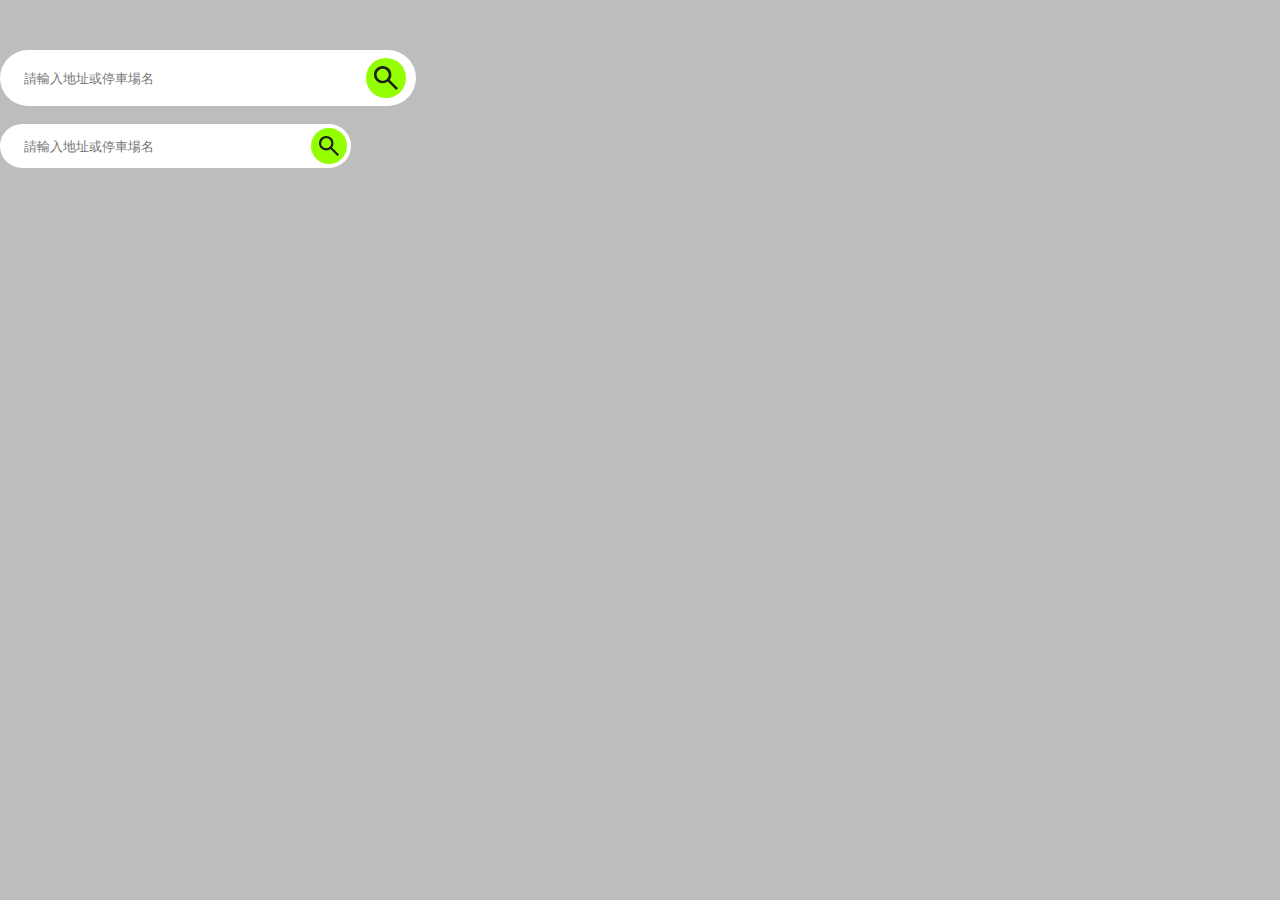
<file: components/search-bar/searchbar.html>
<!DOCTYPE html>
<html lang="en">
<head>
  <meta charset="UTF-8">
  <meta name="viewport" content="width=device-width, initial-scale=1.0">
  <title>Document</title>
  <!-- google font -->
  <link rel="preconnect" href="https://fonts.googleapis.com">
  <link rel="preconnect" href="https://fonts.gstatic.com" crossorigin>
  <link href="https://fonts.googleapis.com/css2?family=Noto+Sans+TC:wght@400;500;700&display=swap" rel="stylesheet">
  <!-- bootstrap -->
  <link href="https://cdn.jsdelivr.net/npm/bootstrap@5.3.2/dist/css/bootstrap.min.css" rel="stylesheet"
    integrity="sha384-T3c6CoIi6uLrA9TneNEoa7RxnatzjcDSCmG1MXxSR1GAsXEV/Dwwykc2MPK8M2HN" crossorigin="anonymous">
  <!-- CSS -->
  <link rel="stylesheet" href="/stylesheets/all.css">

  <!-- 畫面處理用，不需複製 -->
  <style>
    body {
      background: #bdbdbd;
    }
  </style>
  
</head>
<body>
  <div class="search-bar-container">
    <input class="search-bar search-bar-l" type="text" name="" id="" placeholder="請輸入地址或停車場名">
    <div class="search-bar-icon-container-l">
      <svg class="search-bar-icon" width="24" height="24" viewBox="0 0 18 18" fill="none" xmlns="http://www.w3.org/2000/svg">
        <path
          d="M16.6 18L10.3 11.7C9.8 12.1 9.225 12.4167 8.575 12.65C7.925 12.8833 7.23333 13 6.5 13C4.68333 13 3.14583 12.3708 1.8875 11.1125C0.629167 9.85417 0 8.31667 0 6.5C0 4.68333 0.629167 3.14583 1.8875 1.8875C3.14583 0.629167 4.68333 0 6.5 0C8.31667 0 9.85417 0.629167 11.1125 1.8875C12.3708 3.14583 13 4.68333 13 6.5C13 7.23333 12.8833 7.925 12.65 8.575C12.4167 9.225 12.1 9.8 11.7 10.3L18 16.6L16.6 18ZM6.5 11C7.75 11 8.8125 10.5625 9.6875 9.6875C10.5625 8.8125 11 7.75 11 6.5C11 5.25 10.5625 4.1875 9.6875 3.3125C8.8125 2.4375 7.75 2 6.5 2C5.25 2 4.1875 2.4375 3.3125 3.3125C2.4375 4.1875 2 5.25 2 6.5C2 7.75 2.4375 8.8125 3.3125 9.6875C4.1875 10.5625 5.25 11 6.5 11Z"
          fill="#1E1E1E" />
      </svg>
    </div>
  </div>

  <br>

  <div class="search-bar-container">
    <input class="search-bar search-bar-m" type="text" name="" id="" placeholder="請輸入地址或停車場名">
    <div class="search-bar-icon-container-m">
      <svg class="search-bar-icon" width="20" height="20" viewBox="0 0 18 18" fill="none"
        xmlns="http://www.w3.org/2000/svg">
        <path
          d="M16.6 18L10.3 11.7C9.8 12.1 9.225 12.4167 8.575 12.65C7.925 12.8833 7.23333 13 6.5 13C4.68333 13 3.14583 12.3708 1.8875 11.1125C0.629167 9.85417 0 8.31667 0 6.5C0 4.68333 0.629167 3.14583 1.8875 1.8875C3.14583 0.629167 4.68333 0 6.5 0C8.31667 0 9.85417 0.629167 11.1125 1.8875C12.3708 3.14583 13 4.68333 13 6.5C13 7.23333 12.8833 7.925 12.65 8.575C12.4167 9.225 12.1 9.8 11.7 10.3L18 16.6L16.6 18ZM6.5 11C7.75 11 8.8125 10.5625 9.6875 9.6875C10.5625 8.8125 11 7.75 11 6.5C11 5.25 10.5625 4.1875 9.6875 3.3125C8.8125 2.4375 7.75 2 6.5 2C5.25 2 4.1875 2.4375 3.3125 3.3125C2.4375 4.1875 2 5.25 2 6.5C2 7.75 2.4375 8.8125 3.3125 9.6875C4.1875 10.5625 5.25 11 6.5 11Z"
          fill="#1E1E1E" />
      </svg>
    </div>
  </div>
  
  
</body>
</html>
</file>
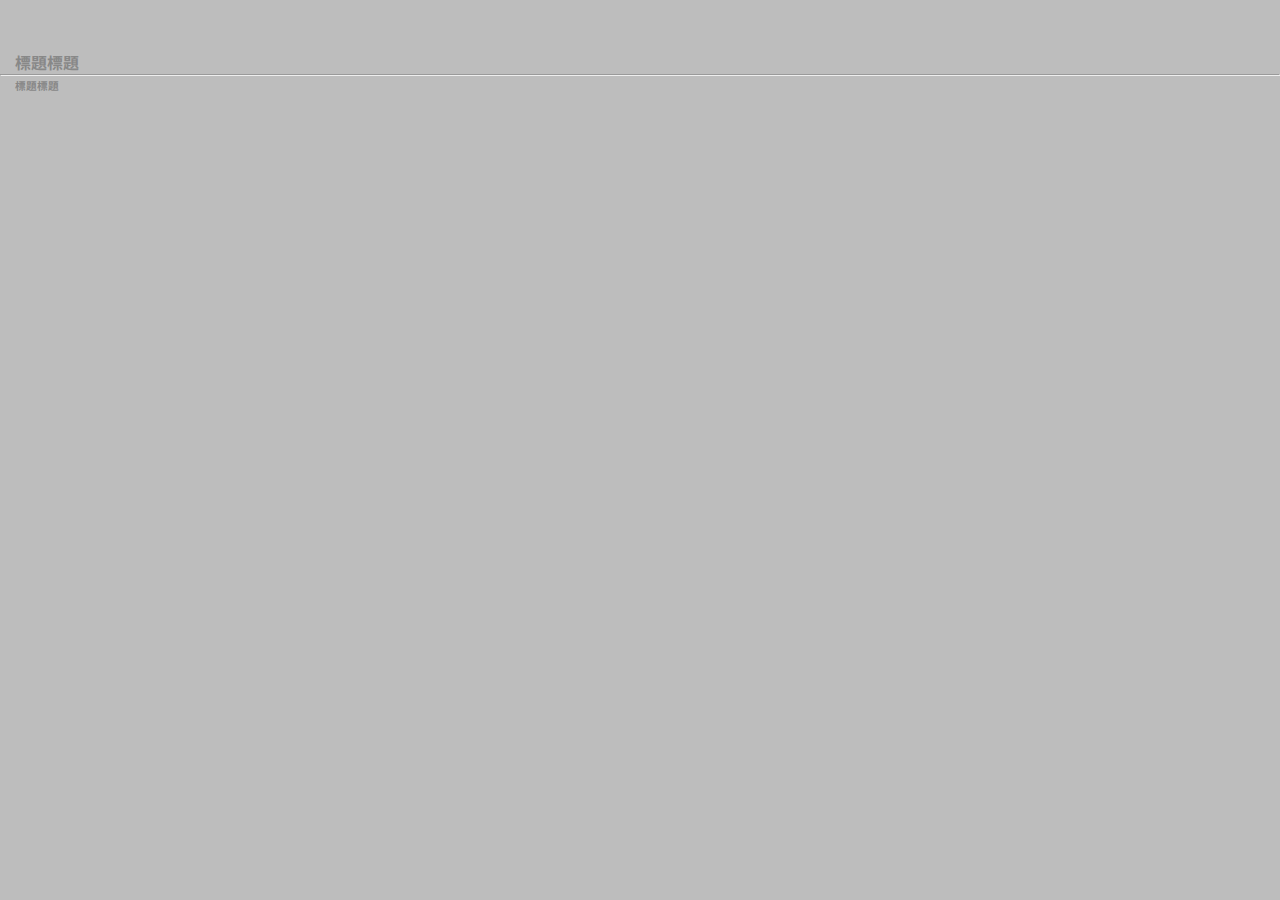
<file: components/Tab/tab.html>
<!DOCTYPE html>
<html lang="en">
<head>
  <meta charset="UTF-8">
  <meta name="viewport" content="width=device-width, initial-scale=1.0">
  <title>Document</title>
  <!-- google font -->
  <link rel="preconnect" href="https://fonts.googleapis.com">
  <link rel="preconnect" href="https://fonts.gstatic.com" crossorigin>
  <link href="https://fonts.googleapis.com/css2?family=Noto+Sans+TC:wght@400;500;700&display=swap" rel="stylesheet">
  <!-- bootstrap -->
  <link href="https://cdn.jsdelivr.net/npm/bootstrap@5.3.2/dist/css/bootstrap.min.css" rel="stylesheet"
    integrity="sha384-T3c6CoIi6uLrA9TneNEoa7RxnatzjcDSCmG1MXxSR1GAsXEV/Dwwykc2MPK8M2HN" crossorigin="anonymous">
  <!-- CSS -->
  <link rel="stylesheet" href="/stylesheets/all.css">

  <!-- 畫面處理用，不需複製 -->
  <style>
    body {
      background: #bdbdbd;
    }
  </style>
</head>
<body>

  <h4 class="tab tab-l">標題標題</h4>

  <hr>

  <h6 class="tab tab-m">標題標題</h6>
  
</body>
</html>
</file>
<file: stylesheets/all.css>
@charset "UTF-8";
:root {
  /* FONT */
  --ff: "Noto Sans TC", sans-serif;
  --fw-regular-400: 400;
  --fw-medium-500: 500;
  --fw-bold-700: 700;
  /* COLOR */
  --brand-01: #93FF00;
  --brand-02: #82E200;
  --gray-01: #1E1E1E;
  --gray-02: #888888;
  --gray-03: #BEC2BD;
  --gray-04: #F2F2F2;
  --white: #ffffff;
}

*, *::after, *::before {
  box-sizing: border-box;
  margin: 0;
  padding: 0;
  list-style: none;
}

p, h1, h2, h3, h4, h5, h6, ul, li {
  font-family: var(--ff);
}

.cursor-pointer {
  cursor: pointer;
}

/* btn-light */
.btn-light-solid-l,
.btn-light-solid-m,
.btn-light-trans-l,
.btn-light-trans-m,
.btn-dark-solid-l,
.btn-dark-solid-m,
.btn-dark-trans-l,
.btn-dark-trans-m {
  border-radius: 48px;
  font-family: var(--ff);
  font-weight: var(--fw-medium-500);
}

.btn-light-solid-l,
.btn-light-trans-l,
.btn-dark-solid-l,
.btn-dark-trans-l {
  font-size: 20px;
  line-height: 24px;
  padding: 16px 24px;
}

.btn-light-solid-m,
.btn-light-trans-m,
.btn-dark-solid-m,
.btn-dark-trans-m {
  font-size: 16px;
  line-height: 19.2px;
  padding: 12px 16px;
}

.btn-light-solid-l,
.btn-light-solid-m {
  background: var(--brand-01);
}

.btn-light-trans-l,
.btn-light-trans-m {
  color: var(--brand-01);
  border: 2px solid var(--brand-01);
}

.btn-light-solid-l:hover,
.btn-light-solid-m:hover,
.btn-light-trans-l:hover,
.btn-light-trans-m:hover {
  background: var(--brand-02);
  border-color: var(--brand-02);
}

/* btn-dark */
.btn-dark-solid-l,
.btn-dark-solid-m {
  background: var(--gray-01);
  color: var(--brand-01);
}

.btn-dark-trans-l,
.btn-dark-trans-m {
  color: var(--gray-01);
  border: 2px solid var(--gray-01);
}

.btn-dark-solid-l:hover,
.btn-dark-solid-m:hover,
.btn-dark-trans-l:hover,
.btn-dark-trans-m:hover {
  background: var(--gray-02);
  border-color: var(--gray-02);
  color: var(--white);
}

/* 按鈕 - 歡迎免費諮詢 */
/* btn-mail */
.btn-mail-m, .btn-mail-l {
  border: 2px solid var(--brand-01);
  background: var(--brand-01);
  border-radius: 48px;
  display: flex;
  justify-content: center;
  align-items: center;
}

.btn-mail-m:hover,
.btn-mail-l:hover {
  border: 2px solid var(--white);
  background: var(--white);
}

.icon-mail-m {
  padding: 0 16px;
}

.icon-mail-l {
  padding: 0 12px;
}

.btn-mail-part-m, .btn-mail-part-l {
  display: flex;
  justify-content: space-between;
  align-items: center;
  padding: 0 16px;
  background: var(--gray-01);
  color: var(--white);
  font-weight: var(--fw-medium-500);
  border-top-right-radius: 48px;
  border-bottom-right-radius: 48px;
}

.btn-mail-part-m {
  width: 196px;
}

.btn-mail-part-l {
  width: 283px;
}

.btn-mail-m:hover .btn-mail-part-m,
.btn-mail-l:hover .btn-mail-part-l {
  background: var(--brand-01);
  color: var(--gray-01);
}

.btn-mail-title-m, .btn-mail-title-l {
  line-height: 24px;
  font-weight: var(--fw-medium-500);
  margin-bottom: 0;
}

.btn-mail-title-m {
  font-size: 20px;
  padding: 16px 0;
}

.btn-mail-title-l {
  font-size: 16px;
  padding: 12px 0;
}

/* btn-up */
.btn-up {
  border: 2px solid var(--brand-01);
  background: var(--brand-01);
  border-radius: 50%;
  display: flex;
  justify-content: center;
  align-items: center;
  cursor: pointer;
}

.btn-up:hover {
  background: var(--gray-01);
}

.btn-up-l {
  width: 46.67px;
  height: 46.67px;
}

.btn-up-m {
  width: 36.67px;
  height: 36.67px;
}

body {
  margin-top: 50px;
}

.container-footer-l {
  max-width: 100%;
  position: relative;
  background: var(--gray-01);
  display: flex;
  justify-content: space-between;
  border-radius: 40px;
  position: relative;
  padding: 32px 0;
}

.container-footer-m {
  width: 400px;
  position: relative;
  background: var(--gray-01);
  display: flex;
  flex-direction: column;
  justify-content: center;
  align-items: center;
  border-radius: 40px;
  position: relative;
  padding: 32px 12px 16px 12px;
}

.container-footer-l .btn-up-l {
  position: absolute;
  right: 50px;
  top: -20px;
}

.footer-svg-slash {
  position: relative;
  top: 14px;
  height: 80px;
}

.footer-content {
  display: flex;
  flex-direction: column;
  justify-content: center;
  align-items: center;
  margin: 0 50px;
}

.footer-content-p-l,
.footer-content-p-m {
  color: var(--white);
  position: relative;
  display: flex;
  justify-content: center;
}

.footer-content-p-l {
  padding-top: 40px;
}

.footer-content-p-m {
  padding-top: 32px;
}

.footer-content-p-l::before,
.footer-content-p-m::before {
  content: "Contact";
  position: absolute;
  color: var(--brand-01);
  line-height: 48px;
  opacity: 20%;
  font-weight: var(--fw-bold-700);
}

.footer-content-p-l::before {
  font-size: 44px;
  top: 12px;
}

.footer-content-p-m::before {
  font-size: 32px;
  top: 6px;
}

.footer-content-button-l {
  display: flex;
  gap: 24px;
}

.footer-content-button-m {
  display: flex;
  flex-direction: column;
  gap: 16px;
}

.footer-content-copyright-l {
  color: var(--gray-03);
  padding-top: 32px;
}

.footer-content-copyright-m {
  color: var(--gray-03);
  padding-top: 22px;
}

.btn-mail-part-m {
  width: 327px;
}

@media screen and (max-width: 992px) {
  .container-footer-l {
    justify-content: center;
  }
  .footer-svg-slash {
    display: none;
  }
  .btn-mail-part-l {
    width: 220px;
  }
}
@media screen and (min-width: 992px) {
  .footer-svg-slash {
    width: 200px;
  }
  .btn-mail-part-l {
    width: 220px;
  }
}
@media screen and (min-width: 1200px) {
  .footer-svg-slash {
    width: 200px;
  }
  .btn-mail-part-l {
    width: 293px;
  }
}
@media screen and (min-width: 1440px) {
  .footer-svg-slash {
    width: 310px;
  }
}
@media screen and (min-width: 1700px) {
  .footer-svg-slash {
    width: 354px;
  }
  .btn-mail-part-l {
    width: 373px;
  }
}
header {
  display: block;
}

/* large - 1920 */
.header-container-l {
  display: flex;
  justify-content: space-between;
  align-items: center;
}

.header-ul-l {
  display: flex;
  color: #fff;
  justify-content: space-between;
  align-items: center;
  margin-bottom: 0;
  padding: 16px;
  width: 465px;
  gap: 48px;
}

@media screen and (max-width: 992px) {
  .header-ul-l {
    width: 340px;
    padding: 16px;
    gap: 2px;
  }
}
/* medium - 375 */
.header-container-m {
  padding: 8px 12px;
  display: flex;
  justify-content: space-between;
  align-items: center;
}

.hamburger {
  margin: 8px;
  cursor: pointer;
}

header.active {
  background: var(--gray-01);
}

.header-ul-m {
  background: var(--gray-01);
  /* 跟footer相等 */
  border-bottom-left-radius: 40px;
  border-bottom-right-radius: 40px;
}

.header-ul-m li {
  padding: 16px;
  color: var(--white);
  font-weight: var(--fw-medium-500);
  cursor: pointer;
}

.hide {
  display: none;
}

.menu-l,
.menu-m {
  color: var(--white);
  position: relative;
  cursor: pointer;
}

.menu-l::before,
.menu-m::before {
  content: "";
  width: 24px;
  height: 24px;
  background: var(--brand-01);
  border-radius: 50%;
  opacity: 0;
  position: absolute;
  bottom: 40%;
  left: -10px;
}

.menu-l:hover::before,
.menu-m:hover::before {
  opacity: 40%;
}

.search-bar-container {
  display: flex;
  align-items: center;
  position: relative;
}

.search-bar {
  border-radius: 56px;
  display: flex;
  justify-content: space-between;
  padding: 8px 8px 8px 24px;
  border: none;
}

.search-bar:focus {
  outline: 2px solid var(--gray-01);
}

.search-bar-l {
  width: 416px;
  height: 56px;
}

.search-bar-m {
  width: 351px;
  height: 44px;
}

.search-bar-icon-container-l {
  width: 40px;
  height: 40px;
  background: var(--brand-01);
  border-radius: 48px;
  padding: 8px;
  cursor: pointer;
  display: flex;
  position: relative;
  right: 50px;
}

.search-bar-icon-container-m {
  width: 36px;
  height: 36px;
  background: var(--brand-01);
  border-radius: 48px;
  padding: 8px;
  cursor: pointer;
  display: flex;
  position: relative;
  right: 40px;
}

.tab {
  color: var(--gray-02);
  font-weight: var(--fw-bold-700);
  cursor: pointer;
  display: inline;
  position: relative;
  margin: 15px;
}

.tab:hover {
  color: var(--gray-01);
}

.tab-l:active.tab-l::after {
  content: "";
  border-bottom: 4px solid var(--brand-01);
  width: 128px;
  padding-bottom: 4px;
  position: absolute;
  left: -8px;
  bottom: -14px;
}

.tab-m:active.tab-m::after {
  content: "";
  border-bottom: 4px solid var(--brand-01);
  width: 88px;
  padding-bottom: 4px;
  position: absolute;
  left: -4.4px;
  bottom: -14px;
}/*# sourceMappingURL=all.css.map */
</file>
